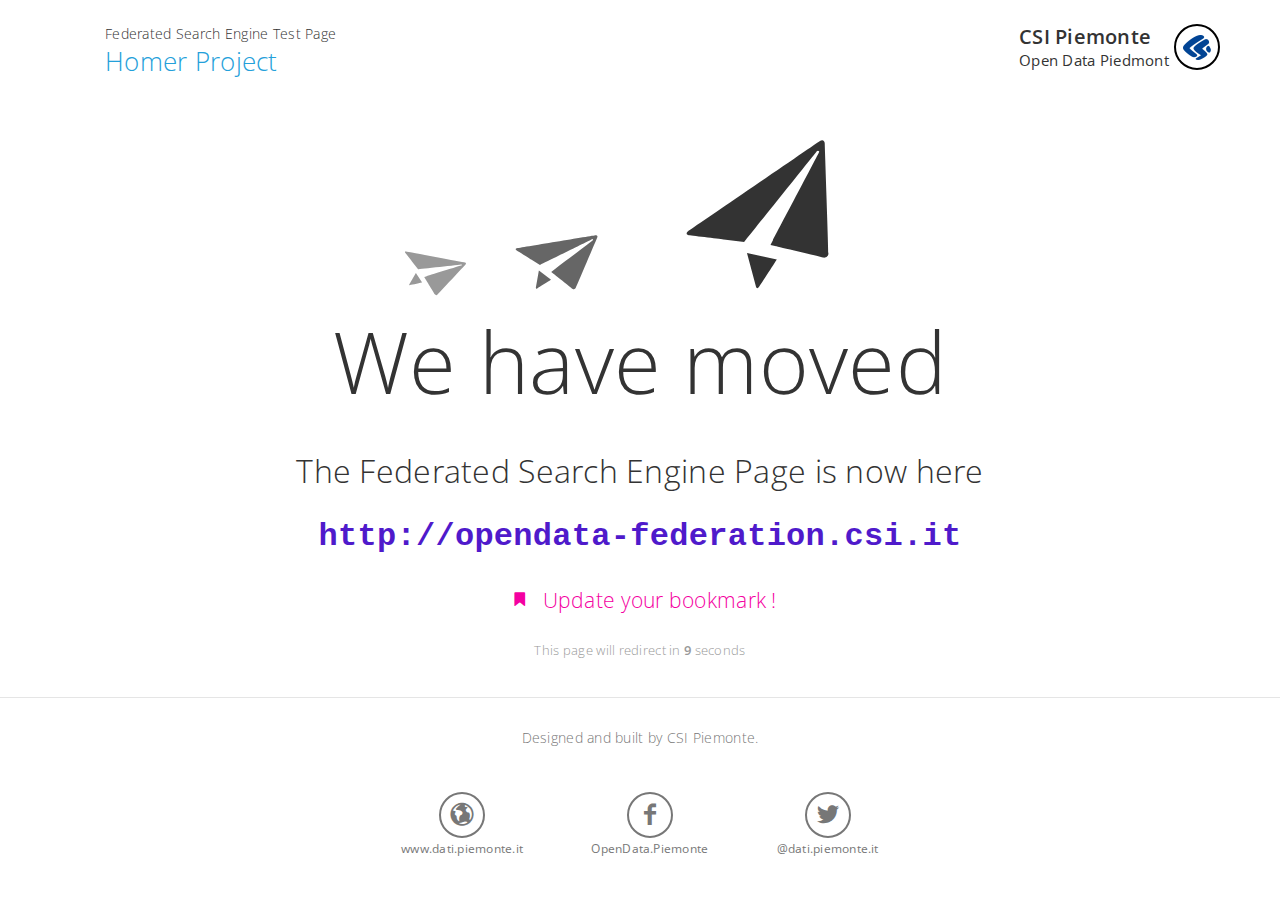
<file: moved.html>
<!DOCTYPE html>
<!--[if lt IE 7]>      <html class="no-js lt-ie9 lt-ie8 lt-ie7"> <![endif]-->
<!--[if IE 7]>         <html class="no-js lt-ie9 lt-ie8"> <![endif]-->
<!--[if IE 8]>         <html class="no-js lt-ie9"> <![endif]-->
<!--[if gt IE 8]><!--> <html class="no-js"> <!--<![endif]-->
<head>
   <meta charset="utf-8" />
   <meta http-equiv="X-UA-Compatible" content="IE=edge,chrome=1" />
   <meta name="viewport" content="width=device-width">

   <title>Homer Federated Search Engine - Test Page</title>

   <meta name="robots" content="noindex, nofollow">

   <!-- remove or comment this line if you want to use the local fonts -->
   <link href='http://fonts.googleapis.com/css?family=Open+Sans:300,400,600,700' rel='stylesheet' type='text/css'>

   <link rel="stylesheet" type="text/css" href="./assets/css/bootmetro.css">
   <link rel="stylesheet" type="text/css" href="./assets/css/bootmetro-responsive.css">
   <link rel="stylesheet" type="text/css" href="./assets/css/bootmetro-icons.css">
   <link rel="stylesheet" type="text/css" href="./assets/css/bootmetro-ui-light.css">
   <link rel="stylesheet" type="text/css" href="./custom.css">


   <!-- Le fav and touch icons -->
   <link rel="shortcut icon" href="./assets/ico/favicon.ico">
   <link rel="apple-touch-icon-precomposed" sizes="144x144" href="./assets/ico/apple-touch-icon-144-precomposed.png">
   <link rel="apple-touch-icon-precomposed" sizes="114x114" href="./assets/ico/apple-touch-icon-114-precomposed.png">
   <link rel="apple-touch-icon-precomposed" sizes="72x72" href="./assets/ico/apple-touch-icon-72-precomposed.png">
   <link rel="apple-touch-icon-precomposed" href="./assets/ico/apple-touch-icon-57-precomposed.png">
   <script src="./assets/js/modernizr-2.6.2.min.js"></script>
   <script type="text/javascript"  src="plugin/prefixfree.js"></script>
  
   <script src="http://ajax.googleapis.com/ajax/libs/jquery/1.9.1/jquery.min.js"></script>
   <link rel="icon" href="favicon.png" type="image/png" />
   <script type="text/javascript">
		var count = 10;
		var redirect = "http://opendata-federation.csi.it/";
		 
		function countDown(){
			var timer = document.getElementById("timer");
			if(count > 0){
				count--;
				timer.innerHTML = ""+count+"";
				setTimeout("countDown()", 1000);
			}else{
				window.location.href = redirect;
			}
		}
	</script>
</head>

<body>
   <!--[if lt IE 7]>
   <p class="chromeframe">You are using an <strong>outdated</strong> browser. Please <a href="http://browsehappy.com/">upgrade your browser</a> or <a href="http://www.google.com/chromeframe/?redirect=true">activate Google Chrome Frame</a> to improve your experience.</p>
   <![endif]-->

   <!-- Header
   ================================================== -->
   
	<header id="nav-bar" class="container">
		<div class="row">
			<div class="span12">
				<div id="header-container">
					<h5>Federated Search Engine Test Page</h5>
					<div class="dropdown">
						<a class="header-dropdown dropdown-toggle accent-color" href="http://homerproject.eu/" target='_blank'>
							 Homer Project
						</a>
					</div>
				</div>
				<div id="top-info" class="pull-right">
					<a id="settings" href="http://www.csipiemonte.it/en/" target='_blank'class="win-command pull-right">
						<span class="win-commandimage win-commandring">
							<img src="assets/img/Logo-CSI.png" width="42" height="42" alt=""/>
						</span>
					</a>
					<div class="pull-left">
					   <h3><a href="http://www.csipiemonte.it/en/" target='_blank' class='csi-link'>CSI Piemonte</a></h3>
					   <h4><a href="http://www.dati.piemonte.it/" target='_blank' class='datipiemonte-link'>Open Data Piedmont</a></h4>
					</div>
				</div>
			</div>
		</div>
    </header>
	<div class="container moved">
		<div class="row">
			<div class="metro span10 offset1">
				<div>
					<i class='icon-paperplane moved-first-icon'></i>
					<i class='icon-paperplane moved-second-icon'></i>
					<i class='icon-paperplane moved-third-icon'></i>
				</div>
				<h1>We have moved</h1>
				<p >The Federated Search Engine Page is now here</p>
				<p><a class='url' href='http://opendata-federation.csi.it/'>http://opendata-federation.csi.it</a></p>
				<p class='small home-color'><i class=' icon-bookmark '></i> Update your bookmark !</p>
				<p class='smaller muted'>This page will redirect in  <strong><span id='timer'><script type="text/javascript">countDown();</script></span></strong> seconds</p>
			</div>
		</div>
   </div>   
   <footer class="bs-footer moved-footer">
      <div class="container">
      <p>Designed and built by <a href="http://www.csipiemonte.it/en/" target='_blank'>CSI Piemonte</a>.</p>
         <p>&nbsp;</p>
         <p>
         	<a href='http://www.dati.piemonte.it' target='_blank'>
	        	<button class="win-command" rel="tootlip" title="Command with icon and label with border ring">
					<span class="win-commandicon win-commandring  icon-earth"></span>
					<span class="win-label">www.dati.piemonte.it</span>
				</button>
         	</a>
         	&nbsp;&nbsp;&nbsp;&nbsp;&nbsp;&nbsp;
         	<a href='https://www.facebook.com/OpenData.Piemonte' target='_blank'>
	        	<button class="win-command" rel="tootlip" title="Command with icon and label with border ring">
					<span class="win-commandicon win-commandring icon-facebook"></span>
					<span class="win-label">OpenData.Piemonte</span>
				</button>
         	</a>
         	&nbsp;&nbsp;&nbsp;&nbsp;&nbsp;&nbsp;
         	<a href='https://twitter.com/OpenDataPiemont' target='_blank'>
	        	<button class="win-command" rel="tootlip" title="Command with icon and label with border ring">
					<span class="win-commandicon win-commandring icon-twitter"></span>
					<span class="win-label">@dati.piemonte.it</span>
				</button>
         	</a>
         </p>
      </div>
    </footer>
   
   

   <!-- Grab Google CDN's jQuery. fall back to local if necessary -->
<script src="http://ajax.googleapis.com/ajax/libs/jquery/1.9.1/jquery.min.js"></script>
<script>window.jQuery || document.write("<script src='assets/js/jquery-1.10.0.min.js'>\x3C/script>")</script>

   <!--[if IE 7]>
   <script type="text/javascript" src="scripts/bootmetro-icons-ie7.js">
   <![endif]-->
  
   <script type="text/javascript" src="./assets/js/min/bootstrap.min.js"></script>
<script>
  (function(i,s,o,g,r,a,m){i['GoogleAnalyticsObject']=r;i[r]=i[r]||function(){
  (i[r].q=i[r].q||[]).push(arguments)},i[r].l=1*new Date();a=s.createElement(o),
  m=s.getElementsByTagName(o)[0];a.async=1;a.src=g;m.parentNode.insertBefore(a,m)
  })(window,document,'script','//www.google-analytics.com/analytics.js','ga');

  ga('create', 'UA-16673705-2', 'piemonte.it');
  ga('send', 'pageview');

</script>
</body>
</html>
</file>
<file: assets/css/bootmetro-icons.css>
@font-face {
  font-family: 'IcoMoon';
  font-style: normal;
  font-weight: normal;
  src: url('../font/IcoMoon.eot');
  src: url('../font/IcoMoon.svg#IcoMoon') format('svg'), url('../font/IcoMoon.eot?#iefix') format('embedded-opentype'), url('../font/IcoMoon.woff') format('woff'), url('../font/IcoMoon.ttf') format('truetype');
}

/* Use the following CSS code if you want to use data attributes for inserting your icons */

[data-icon]:before {
  font-family: 'icomoon';
  -webkit-font-smoothing: antialiased;
  font-weight: normal;
  line-height: 1;
  text-transform: none;
  content: attr(data-icon);
  speak: none;
  font-variant: normal;
}

/* Use the following CSS code if you want to have a class per icon */

/*
Instead of a list of all class selectors,
you can use the generic selector below, but it's slower:
[class*="icon-"] {
*/

.icon-battery-low,
.icon-battery,
.icon-battery-full,
.icon-battery-charging,
.icon-plus,
.icon-cross,
.icon-arrow-right,
.icon-arrow-left,
.icon-pencil,
.icon-search,
.icon-grid,
.icon-list,
.icon-star,
.icon-heart,
.icon-back,
.icon-forward,
.icon-map-marker,
.icon-phone,
.icon-home,
.icon-camera,
.icon-arrow-left-2,
.icon-arrow-right-2,
.icon-arrow-up,
.icon-arrow-down,
.icon-refresh,
.icon-refresh-2,
.icon-escape,
.icon-repeat,
.icon-loop,
.icon-shuffle,
.icon-feed,
.icon-cog,
.icon-wrench,
.icon-bars,
.icon-chart,
.icon-stats,
.icon-eye,
.icon-zoom-out,
.icon-zoom-in,
.icon-export,
.icon-user,
.icon-users,
.icon-microphone,
.icon-mail,
.icon-comment,
.icon-trashcan,
.icon-delete,
.icon-infinity,
.icon-key,
.icon-globe,
.icon-thumbs-up,
.icon-thumbs-down,
.icon-tag,
.icon-views,
.icon-warning,
.icon-beta,
.icon-unlocked,
.icon-locked,
.icon-eject,
.icon-move,
.icon-expand,
.icon-cancel,
.icon-electricity,
.icon-compass,
.icon-location,
.icon-directions,
.icon-pin,
.icon-mute,
.icon-volume,
.icon-globe-2,
.icon-pencil-2,
.icon-minus,
.icon-equals,
.icon-list-2,
.icon-flag,
.icon-info,
.icon-question,
.icon-chat,
.icon-clock,
.icon-calendar,
.icon-sun,
.icon-contrast,
.icon-mobile,
.icon-download,
.icon-puzzle,
.icon-music,
.icon-scissors,
.icon-bookmark,
.icon-anchor,
.icon-checkmark,
.icon-phone-2,
.icon-mobile-2,
.icon-mouse,
.icon-directions-2,
.icon-mail-2,
.icon-paperplane,
.icon-pencil-3,
.icon-feather,
.icon-paperclip,
.icon-drawer,
.icon-reply,
.icon-reply-all,
.icon-forward-2,
.icon-user-2,
.icon-users-2,
.icon-user-add,
.icon-vcard,
.icon-export-2,
.icon-location-2,
.icon-map,
.icon-compass-2,
.icon-location-3,
.icon-target,
.icon-share,
.icon-sharable,
.icon-heart-2,
.icon-heart-3,
.icon-star-2,
.icon-star-3,
.icon-thumbs-up-2,
.icon-thumbs-down-2,
.icon-chat-2,
.icon-comment-2,
.icon-quote,
.icon-house,
.icon-popup,
.icon-search-2,
.icon-flashlight,
.icon-printer,
.icon-bell,
.icon-link,
.icon-flag-2,
.icon-cog-2,
.icon-tools,
.icon-trophy,
.icon-tag-2,
.icon-camera-2,
.icon-megaphone,
.icon-moon,
.icon-palette,
.icon-leaf,
.icon-music-2,
.icon-music-3,
.icon-new,
.icon-graduation,
.icon-book,
.icon-newspaper,
.icon-bag,
.icon-airplane,
.icon-lifebuoy,
.icon-eye-2,
.icon-clock-2,
.icon-microphone-2,
.icon-calendar-2,
.icon-bolt,
.icon-thunder,
.icon-droplet,
.icon-cd,
.icon-briefcase,
.icon-air,
.icon-hourglass,
.icon-gauge,
.icon-language,
.icon-network,
.icon-key-2,
.icon-battery-2,
.icon-bucket,
.icon-magnet,
.icon-drive,
.icon-cup,
.icon-rocket,
.icon-brush,
.icon-suitcase,
.icon-cone,
.icon-earth,
.icon-keyboard,
.icon-browser,
.icon-publish,
.icon-progress-3,
.icon-progress-2,
.icon-brogress-1,
.icon-progress-0,
.icon-sun-2,
.icon-sun-3,
.icon-adjust,
.icon-code,
.icon-screen,
.icon-infinity-2,
.icon-light-bulb,
.icon-credit-card,
.icon-database,
.icon-voicemail,
.icon-clipboard,
.icon-cart,
.icon-box,
.icon-ticket,
.icon-rss,
.icon-signal,
.icon-thermometer,
.icon-droplets,
.icon-untitled,
.icon-statistics,
.icon-pie,
.icon-bars-2,
.icon-graph,
.icon-lock,
.icon-lock-open,
.icon-logout,
.icon-login,
.icon-checkmark-2,
.icon-cross-2,
.icon-minus-2,
.icon-plus-2,
.icon-cross-3,
.icon-minus-3,
.icon-plus-3,
.icon-cross-4,
.icon-minus-4,
.icon-plus-4,
.icon-erase,
.icon-blocked,
.icon-info-2,
.icon-info-3,
.icon-question-2,
.icon-help,
.icon-warning-2,
.icon-cycle,
.icon-cw,
.icon-ccw,
.icon-shuffle-2,
.icon-arrow,
.icon-arrow-2,
.icon-retweet,
.icon-loop-2,
.icon-history,
.icon-back-2,
.icon-switch,
.icon-list-3,
.icon-add-to-list,
.icon-layout,
.icon-list-4,
.icon-text,
.icon-text-2,
.icon-document,
.icon-docs,
.icon-landscape,
.icon-pictures,
.icon-video,
.icon-music-4,
.icon-folder,
.icon-archive,
.icon-trash,
.icon-upload,
.icon-download-2,
.icon-disk,
.icon-install,
.icon-cloud,
.icon-upload-2,
.icon-bookmark-2,
.icon-bookmarks,
.icon-book-2,
.icon-play,
.icon-pause,
.icon-record,
.icon-stop,
.icon-next,
.icon-previous,
.icon-first,
.icon-last,
.icon-resize-enlarge,
.icon-resize-shrink,
.icon-volume-2,
.icon-sound,
.icon-mute-2,
.icon-flow-cascade,
.icon-flow-branch,
.icon-flow-tree,
.icon-flow-line,
.icon-flow-parallel,
.icon-arrow-left-3,
.icon-arrow-down-2,
.icon-arrow-up--upload,
.icon-arrow-right-3,
.icon-arrow-left-4,
.icon-arrow-down-3,
.icon-arrow-up-2,
.icon-arrow-right-4,
.icon-arrow-left-5,
.icon-arrow-down-4,
.icon-arrow-up-3,
.icon-arrow-right-5,
.icon-arrow-left-6,
.icon-arrow-down-5,
.icon-arrow-up-4,
.icon-arrow-right-6,
.icon-arrow-left-7,
.icon-arrow-down-6,
.icon-arrow-up-5,
.icon-arrow-right-7,
.icon-arrow-left-8,
.icon-arrow-down-7,
.icon-arrow-up-6,
.icon-arrow-right-8,
.icon-arrow-left-9,
.icon-arrow-down-8,
.icon-arrow-up-7,
.icon-untitled-2,
.icon-arrow-left-10,
.icon-arrow-down-9,
.icon-arrow-up-8,
.icon-arrow-right-9,
.icon-menu,
.icon-ellipsis,
.icon-dots,
.icon-dot,
.icon-cc,
.icon-cc-by,
.icon-cc-nc,
.icon-cc-nc-eu,
.icon-cc-nc-jp,
.icon-cc-sa,
.icon-cc-nd,
.icon-cc-pd,
.icon-cc-zero,
.icon-cc-share,
.icon-cc-share-2,
.icon-daniel-bruce,
.icon-daniel-bruce-2,
.icon-github,
.icon-github-2,
.icon-flickr,
.icon-flickr-2,
.icon-vimeo,
.icon-vimeo-2,
.icon-twitter,
.icon-twitter-2,
.icon-facebook,
.icon-facebook-2,
.icon-facebook-3,
.icon-googleplus,
.icon-googleplus-2,
.icon-pinterest,
.icon-pinterest-2,
.icon-tumblr,
.icon-tumblr-2,
.icon-linkedin,
.icon-linkedin-2,
.icon-dribbble,
.icon-dribbble-2,
.icon-stumbleupon,
.icon-stumbleupon-2,
.icon-lastfm,
.icon-lastfm-2,
.icon-rdio,
.icon-rdio-2,
.icon-spotify,
.icon-spotify-2,
.icon-qq,
.icon-instagram,
.icon-dropbox,
.icon-evernote,
.icon-flattr,
.icon-skype,
.icon-skype-2,
.icon-renren,
.icon-sina-weibo,
.icon-paypal,
.icon-picasa,
.icon-soundcloud,
.icon-mixi,
.icon-behance,
.icon-circles,
.icon-vk,
.icon-smashing,
.icon-home-2,
.icon-home-3,
.icon-home-4,
.icon-office,
.icon-newspaper-2,
.icon-pencil-4,
.icon-pencil-5,
.icon-quill,
.icon-pen,
.icon-blog,
.icon-droplet-2,
.icon-paint-format,
.icon-image,
.icon-image-2,
.icon-images,
.icon-camera-3,
.icon-music-5,
.icon-headphones,
.icon-play-2,
.icon-film,
.icon-camera-4,
.icon-dice,
.icon-pacman,
.icon-spades,
.icon-clubs,
.icon-diamonds,
.icon-pawn,
.icon-bullhorn,
.icon-connection,
.icon-podcast,
.icon-feed-2,
.icon-book-3,
.icon-books,
.icon-library,
.icon-file,
.icon-profile,
.icon-file-2,
.icon-file-3,
.icon-file-4,
.icon-copy,
.icon-copy-2,
.icon-copy-3,
.icon-paste,
.icon-paste-2,
.icon-paste-3,
.icon-stack,
.icon-folder-2,
.icon-folder-open,
.icon-tag-3,
.icon-tags,
.icon-barcode,
.icon-qrcode,
.icon-ticket-2,
.icon-cart-2,
.icon-cart-3,
.icon-cart-4,
.icon-coin,
.icon-credit,
.icon-calculate,
.icon-support,
.icon-phone-3,
.icon-phone-hang-up,
.icon-address-book,
.icon-notebook,
.icon-envelop,
.icon-pushpin,
.icon-location-4,
.icon-location-5,
.icon-compass-3,
.icon-map-2,
.icon-map-3,
.icon-history-2,
.icon-clock-3,
.icon-clock-4,
.icon-alarm,
.icon-alarm-2,
.icon-bell-2,
.icon-stopwatch,
.icon-calendar-3,
.icon-calendar-4,
.icon-print,
.icon-keyboard-2,
.icon-screen-2,
.icon-laptop,
.icon-mobile-3,
.icon-mobile-4,
.icon-tablet,
.icon-tv,
.icon-cabinet,
.icon-drawer-2,
.icon-drawer-3,
.icon-drawer-4,
.icon-box-add,
.icon-box-remove,
.icon-download-3,
.icon-upload-3,
.icon-disk-2,
.icon-storage,
.icon-undo,
.icon-redo,
.icon-flip,
.icon-flip-2,
.icon-undo-2,
.icon-redo-2,
.icon-forward-3,
.icon-reply-2,
.icon-bubble,
.icon-bubbles,
.icon-bubbles-2,
.icon-bubble-2,
.icon-bubbles-3,
.icon-bubbles-4,
.icon-user-3,
.icon-users-3,
.icon-user-4,
.icon-users-4,
.icon-user-5,
.icon-user-6,
.icon-quotes-left,
.icon-busy,
.icon-spinner,
.icon-spinner-2,
.icon-spinner-3,
.icon-spinner-4,
.icon-spinner-5,
.icon-spinner-6,
.icon-binoculars,
.icon-search-3,
.icon-zoom-in-2,
.icon-zoom-out-2,
.icon-expand-2,
.icon-contract,
.icon-expand-3,
.icon-contract-2,
.icon-key-3,
.icon-key-4,
.icon-lock-2,
.icon-lock-3,
.icon-unlocked-2,
.icon-wrench-2,
.icon-settings,
.icon-equalizer,
.icon-cog-3,
.icon-cogs,
.icon-cog-4,
.icon-hammer,
.icon-wand,
.icon-aid,
.icon-bug,
.icon-pie-2,
.icon-stats-2,
.icon-bars-3,
.icon-bars-4,
.icon-gift,
.icon-trophy-2,
.icon-glass,
.icon-mug,
.icon-food,
.icon-leaf-2,
.icon-rocket-2,
.icon-meter,
.icon-meter2,
.icon-dashboard,
.icon-hammer-2,
.icon-fire,
.icon-lab,
.icon-magnet-2,
.icon-remove,
.icon-remove-2,
.icon-briefcase-2,
.icon-airplane-2,
.icon-truck,
.icon-road,
.icon-accessibility,
.icon-target-2,
.icon-shield,
.icon-lightning,
.icon-switch-2,
.icon-power-cord,
.icon-signup,
.icon-list-5,
.icon-list-6,
.icon-numbered-list,
.icon-menu-2,
.icon-menu-3,
.icon-tree,
.icon-cloud-2,
.icon-cloud-download,
.icon-cloud-upload,
.icon-download-4,
.icon-upload-4,
.icon-download-5,
.icon-upload-5,
.icon-globe-3,
.icon-earth-2,
.icon-link-2,
.icon-flag-3,
.icon-attachment,
.icon-eye-3,
.icon-eye-blocked,
.icon-eye-4,
.icon-bookmark-3,
.icon-bookmarks-2,
.icon-brightness-medium,
.icon-brightness-contrast,
.icon-contrast-2,
.icon-star-4,
.icon-star-5,
.icon-star-6,
.icon-heart-4,
.icon-heart-5,
.icon-heart-broken,
.icon-thumbs-up-3,
.icon-thumbs-up-4,
.icon-happy,
.icon-happy-2,
.icon-smiley,
.icon-smiley-2,
.icon-tongue,
.icon-tongue-2,
.icon-sad,
.icon-sad-2,
.icon-wink,
.icon-wink-2,
.icon-grin,
.icon-grin-2,
.icon-cool,
.icon-cool-2,
.icon-angry,
.icon-angry-2,
.icon-evil,
.icon-evil-2,
.icon-shocked,
.icon-shocked-2,
.icon-confused,
.icon-confused-2,
.icon-neutral,
.icon-neutral-2,
.icon-wondering,
.icon-wondering-2,
.icon-point-up,
.icon-point-right,
.icon-point-down,
.icon-point-left,
.icon-warning-3,
.icon-notification,
.icon-question-3,
.icon-info-4,
.icon-info-5,
.icon-blocked-2,
.icon-cancel-circle,
.icon-checkmark-circle,
.icon-spam,
.icon-close,
.icon-checkmark-3,
.icon-checkmark-4,
.icon-spell-check,
.icon-minus-5,
.icon-plus-5,
.icon-enter,
.icon-exit,
.icon-play-3,
.icon-pause-2,
.icon-stop-2,
.icon-backward,
.icon-forward-4,
.icon-play-4,
.icon-pause-3,
.icon-stop-3,
.icon-backward-2,
.icon-forward-5,
.icon-first-2,
.icon-last-2,
.icon-previous-2,
.icon-next-2,
.icon-eject-2,
.icon-volume-high,
.icon-volume-medium,
.icon-volume-low,
.icon-volume-mute,
.icon-volume-mute-2,
.icon-volume-increase,
.icon-volume-decrease,
.icon-loop-3,
.icon-loop-4,
.icon-loop-5,
.icon-shuffle-3,
.icon-arrow-up-left,
.icon-arrow-up-9,
.icon-arrow-up-right,
.icon-arrow-right-10,
.icon-arrow-down-right,
.icon-arrow-down-10,
.icon-arrow-down-left,
.icon-arrow-left-11,
.icon-arrow-up-left-2,
.icon-arrow-up-10,
.icon-arrow-up-right-2,
.icon-arrow-right-11,
.icon-arrow-down-right-2,
.icon-arrow-down-11,
.icon-arrow-down-left-2,
.icon-arrow-left-12,
.icon-arrow-up-left-3,
.icon-arrow-up-11,
.icon-arrow-up-right-3,
.icon-arrow-right-12,
.icon-arrow-down-right-3,
.icon-arrow-down-12,
.icon-arrow-down-left-3,
.icon-arrow-left-13,
.icon-tab,
.icon-checkbox-checked,
.icon-checkbox-unchecked,
.icon-checkbox-partial,
.icon-radio-checked,
.icon-radio-unchecked,
.icon-crop,
.icon-scissors-2,
.icon-filter,
.icon-filter-2,
.icon-font,
.icon-text-height,
.icon-text-width,
.icon-bold,
.icon-underline,
.icon-italic,
.icon-strikethrough,
.icon-omega,
.icon-sigma,
.icon-table,
.icon-table-2,
.icon-insert-template,
.icon-pilcrow,
.icon-left-to-right,
.icon-right-to-left,
.icon-paragraph-left,
.icon-paragraph-center,
.icon-paragraph-right,
.icon-paragraph-justify,
.icon-paragraph-left-2,
.icon-paragraph-center-2,
.icon-paragraph-right-2,
.icon-paragraph-justify-2,
.icon-indent-increase,
.icon-indent-decrease,
.icon-new-tab,
.icon-embed,
.icon-code-2,
.icon-console,
.icon-share-2,
.icon-mail-3,
.icon-mail-4,
.icon-mail-5,
.icon-mail-6,
.icon-google,
.icon-google-plus,
.icon-google-plus-2,
.icon-google-plus-3,
.icon-google-plus-4,
.icon-google-drive,
.icon-facebook-4,
.icon-facebook-5,
.icon-facebook-6,
.icon-instagram-2,
.icon-twitter-3,
.icon-twitter-4,
.icon-twitter-5,
.icon-feed-3,
.icon-feed-4,
.icon-feed-5,
.icon-youtube,
.icon-youtube-2,
.icon-vimeo-3,
.icon-vimeo2,
.icon-vimeo-4,
.icon-lanyrd,
.icon-flickr-3,
.icon-flickr-4,
.icon-flickr-5,
.icon-flickr-6,
.icon-picassa,
.icon-picassa-2,
.icon-dribbble-3,
.icon-dribbble-4,
.icon-dribbble-5,
.icon-forrst,
.icon-forrst-2,
.icon-deviantart,
.icon-deviantart-2,
.icon-steam,
.icon-steam-2,
.icon-github-3,
.icon-github-4,
.icon-github-5,
.icon-github-6,
.icon-github-7,
.icon-wordpress,
.icon-wordpress-2,
.icon-joomla,
.icon-blogger,
.icon-blogger-2,
.icon-tumblr-3,
.icon-tumblr-4,
.icon-yahoo,
.icon-tux,
.icon-apple,
.icon-finder,
.icon-android,
.icon-windows,
.icon-windows8,
.icon-soundcloud-2,
.icon-soundcloud-3,
.icon-skype-3,
.icon-reddit,
.icon-linkedin-3,
.icon-lastfm-3,
.icon-lastfm-4,
.icon-delicious,
.icon-stumbleupon-3,
.icon-stumbleupon-4,
.icon-stackoverflow,
.icon-pinterest-3,
.icon-pinterest-4,
.icon-xing,
.icon-xing-2,
.icon-flattr-2,
.icon-foursquare,
.icon-foursquare-2,
.icon-paypal-2,
.icon-paypal-3,
.icon-paypal-4,
.icon-yelp,
.icon-libreoffice,
.icon-file-pdf,
.icon-file-openoffice,
.icon-file-word,
.icon-file-excel,
.icon-file-zip,
.icon-file-powerpoint,
.icon-file-xml,
.icon-file-css,
.icon-html5,
.icon-html5-2,
.icon-css3,
.icon-chrome,
.icon-firefox,
.icon-IE,
.icon-opera,
.icon-safari,
.icon-IcoMoon,
.icon-warning-4,
.icon-cloud-3,
.icon-locked-2,
.icon-inbox,
.icon-comment-3,
.icon-mic,
.icon-envelope,
.icon-briefcase-3,
.icon-cart-5,
.icon-contrast-3,
.icon-clock-5,
.icon-user-7,
.icon-cog-5,
.icon-music-6,
.icon-twitter-6,
.icon-pencil-6,
.icon-frame,
.icon-switch-3,
.icon-star-7,
.icon-key-5,
.icon-chart-2,
.icon-apple-2,
.icon-file-5,
.icon-plus-6,
.icon-minus-6,
.icon-picture,
.icon-folder-3,
.icon-camera-5,
.icon-search-4,
.icon-dribbble-6,
.icon-forrst-3,
.icon-feed-6,
.icon-blocked-3,
.icon-target-3,
.icon-play-5,
.icon-pause-4,
.icon-bug-2,
.icon-console-2,
.icon-film-2,
.icon-type,
.icon-home-5,
.icon-earth-3,
.icon-location-6,
.icon-info-6,
.icon-eye-5,
.icon-heart-6,
.icon-bookmark-4,
.icon-wrench-3,
.icon-calendar-5,
.icon-window,
.icon-monitor,
.icon-mobile-5,
.icon-droplet-3,
.icon-mouse-2,
.icon-refresh-3,
.icon-location-7,
.icon-tag-4,
.icon-phone-4,
.icon-star-8,
.icon-pointer,
.icon-thumbs-up-5,
.icon-thumbs-down-3,
.icon-headphones-2,
.icon-move-2,
.icon-checkmark-5,
.icon-cancel-2,
.icon-skype-4,
.icon-gift-2,
.icon-cone-2,
.icon-alarm-3,
.icon-coffee,
.icon-basket,
.icon-flag-4,
.icon-ipod,
.icon-trashcan-2,
.icon-bolt-2,
.icon-ampersand,
.icon-compass-4,
.icon-list-7,
.icon-grid-2,
.icon-volume-3,
.icon-volume-4,
.icon-stats-3,
.icon-target-4,
.icon-forward-6,
.icon-paperclip-2,
.icon-keyboard-3,
.icon-crop-2,
.icon-floppy,
.icon-filter-3,
.icon-trophy-3,
.icon-diary,
.icon-address-book-2,
.icon-stop-4,
.icon-smiley-3,
.icon-shit,
.icon-bookmark-5,
.icon-camera-6,
.icon-lamp,
.icon-disk-3,
.icon-button,
.icon-database-2,
.icon-credit-card-2,
.icon-atom,
.icon-winsows,
.icon-target-5,
.icon-battery-3,
.icon-code-3,
.icon-sunrise,
.icon-sun-4,
.icon-moon-2,
.icon-sun-5,
.icon-windy,
.icon-wind,
.icon-snowflake,
.icon-cloudy,
.icon-cloud-4,
.icon-weather,
.icon-weather-2,
.icon-weather-3,
.icon-lines,
.icon-cloud-5,
.icon-lightning-2,
.icon-lightning-3,
.icon-rainy,
.icon-rainy-2,
.icon-windy-2,
.icon-windy-3,
.icon-snowy,
.icon-snowy-2,
.icon-snowy-3,
.icon-weather-4,
.icon-cloudy-2,
.icon-cloud-6,
.icon-lightning-4,
.icon-sun-6,
.icon-moon-3,
.icon-cloudy-3,
.icon-cloud-7,
.icon-cloud-8,
.icon-lightning-5,
.icon-rainy-3,
.icon-rainy-4,
.icon-windy-4,
.icon-windy-5,
.icon-snowy-4,
.icon-snowy-5,
.icon-weather-5,
.icon-cloudy-4,
.icon-lightning-6,
.icon-thermometer-2,
.icon-compass-5,
.icon-none,
.icon-Celsius,
.icon-Fahrenheit,
.icon-chat-3,
.icon-chat-alt-stroke,
.icon-chat-alt-fill,
.icon-comment-alt1-stroke,
.icon-comment-alt1-fill,
.icon-comment-stroke,
.icon-comment-fill,
.icon-comment-alt2-stroke,
.icon-comment-alt2-fill,
.icon-checkmark-6,
.icon-check-alt,
.icon-x,
.icon-x-altx-alt,
.icon-denied,
.icon-cursor,
.icon-rss-2,
.icon-rss-alt,
.icon-wrench-4,
.icon-dial,
.icon-cog-6,
.icon-calendar-6,
.icon-calendar-alt-stroke,
.icon-calendar-alt-fill,
.icon-share-3,
.icon-mail-7,
.icon-heart-stroke,
.icon-heart-fill,
.icon-movie,
.icon-document-alt-stroke,
.icon-document-alt-fill,
.icon-document-stroke,
.icon-document-fill,
.icon-plus-7,
.icon-plus-alt,
.icon-minus-7,
.icon-minus-alt,
.icon-pin-2,
.icon-link-3,
.icon-bolt-3,
.icon-move-3,
.icon-move-alt1,
.icon-move-alt2,
.icon-equalizer-2,
.icon-award-fill,
.icon-award-stroke,
.icon-magnifying-glass,
.icon-trash-stroke,
.icon-trash-fill,
.icon-beaker-alt,
.icon-beaker,
.icon-key-stroke,
.icon-key-fill,
.icon-new-window,
.icon-lightbulb,
.icon-spin-alt,
.icon-spin,
.icon-curved-arrow,
.icon-undo-3,
.icon-reload,
.icon-reload-alt,
.icon-loop-6,
.icon-loop-alt1,
.icon-loop-alt2,
.icon-loop-alt3,
.icon-loop-alt4,
.icon-transfer,
.icon-move-vertical,
.icon-move-vertical-alt1,
.icon-move-vertical-alt2,
.icon-move-horizontal,
.icon-move-horizontal-alt1,
.icon-move-horizontal-alt2,
.icon-arrow-left-14,
.icon-arrow-left-alt1,
.icon-arrow-left-alt2,
.icon-arrow-right-13,
.icon-arrow-right-alt1,
.icon-arrow-right-alt2,
.icon-arrow-up-12,
.icon-arrow-up-alt1,
.icon-arrow-up-alt2,
.icon-arrow-down-13,
.icon-arrow-down-alt1,
.icon-arrow-down-alt2,
.icon-cd-2,
.icon-steering-wheel,
.icon-microphone-3,
.icon-headphones-3,
.icon-volume-5,
.icon-volume-mute-3,
.icon-play-6,
.icon-pause-5,
.icon-stop-5,
.icon-eject-3,
.icon-first-3,
.icon-last-3,
.icon-play-alt,
.icon-fullscreen-exit,
.icon-fullscreen-exit-alt,
.icon-fullscreen,
.icon-fullscreen-alt,
.icon-iphone,
.icon-battery-empty,
.icon-battery-half,
.icon-battery-full-2,
.icon-battery-charging-2,
.icon-compass-6,
.icon-box-2,
.icon-folder-stroke,
.icon-folder-fill,
.icon-at,
.icon-ampersand-2,
.icon-info-7,
.icon-question-mark,
.icon-pilcrow-2,
.icon-hash,
.icon-left-quote,
.icon-right-quote,
.icon-left-quote-alt,
.icon-right-quote-alt,
.icon-article,
.icon-read-more,
.icon-list-8,
.icon-list-nested,
.icon-book-4,
.icon-book-alt,
.icon-book-alt2,
.icon-pen-2,
.icon-pen-alt-stroke,
.icon-pen-alt-fill,
.icon-pen-alt2,
.icon-brush-2,
.icon-brush-alt,
.icon-eyedropper,
.icon-layers-alt,
.icon-layers,
.icon-image-3,
.icon-camera-7,
.icon-aperture,
.icon-aperture-alt,
.icon-chart-3,
.icon-chart-alt,
.icon-bars-5,
.icon-bars-alt,
.icon-eye-6,
.icon-user-8,
.icon-home-6,
.icon-clock-6,
.icon-lock-stroke,
.icon-lock-fill,
.icon-unlock-stroke,
.icon-unlock-fill,
.icon-tag-stroke,
.icon-tag-fill,
.icon-sun-stroke,
.icon-sun-fill,
.icon-moon-stroke,
.icon-moon-fill,
.icon-cloud-9,
.icon-rain,
.icon-umbrella,
.icon-star-9,
.icon-map-pin-stroke,
.icon-map-pin-fill,
.icon-map-pin-alt,
.icon-target-6,
.icon-download-6,
.icon-upload-6,
.icon-cloud-download-2,
.icon-cloud-upload-2,
.icon-fork,
.icon-paperclip-3 {
  font-family: 'icomoon';
  -webkit-font-smoothing: antialiased;
  font-style: normal;
  font-weight: normal;
  line-height: 1;
  text-transform: none;
  speak: none;
  font-variant: normal;
}

.icon-battery-low:before {
  content: "\e000";
}

.icon-battery:before {
  content: "\e001";
}

.icon-battery-full:before {
  content: "\e002";
}

.icon-battery-charging:before {
  content: "\e003";
}

.icon-plus:before {
  content: "\e004";
}

.icon-cross:before {
  content: "\e005";
}

.icon-arrow-right:before {
  content: "\e006";
}

.icon-arrow-left:before {
  content: "\e007";
}

.icon-pencil:before {
  content: "\e008";
}

.icon-search:before {
  content: "\e009";
}

.icon-grid:before {
  content: "\e00a";
}

.icon-list:before {
  content: "\e00b";
}

.icon-star:before {
  content: "\e00c";
}

.icon-heart:before {
  content: "\e00d";
}

.icon-back:before {
  content: "\e00e";
}

.icon-forward:before {
  content: "\e00f";
}

.icon-map-marker:before {
  content: "\e010";
}

.icon-phone:before {
  content: "\e011";
}

.icon-home:before {
  content: "\e012";
}

.icon-camera:before {
  content: "\e013";
}

.icon-arrow-left-2:before {
  content: "\e014";
}

.icon-arrow-right-2:before {
  content: "\e015";
}

.icon-arrow-up:before {
  content: "\e016";
}

.icon-arrow-down:before {
  content: "\e017";
}

.icon-refresh:before {
  content: "\e018";
}

.icon-refresh-2:before {
  content: "\e019";
}

.icon-escape:before {
  content: "\e01a";
}

.icon-repeat:before {
  content: "\e01b";
}

.icon-loop:before {
  content: "\e01c";
}

.icon-shuffle:before {
  content: "\e01d";
}

.icon-feed:before {
  content: "\e01e";
}

.icon-cog:before {
  content: "\e01f";
}

.icon-wrench:before {
  content: "\e020";
}

.icon-bars:before {
  content: "\e021";
}

.icon-chart:before {
  content: "\e022";
}

.icon-stats:before {
  content: "\e023";
}

.icon-eye:before {
  content: "\e024";
}

.icon-zoom-out:before {
  content: "\e025";
}

.icon-zoom-in:before {
  content: "\e026";
}

.icon-export:before {
  content: "\e027";
}

.icon-user:before {
  content: "\e028";
}

.icon-users:before {
  content: "\e029";
}

.icon-microphone:before {
  content: "\e02a";
}

.icon-mail:before {
  content: "\e02b";
}

.icon-comment:before {
  content: "\e02c";
}

.icon-trashcan:before {
  content: "\e02d";
}

.icon-delete:before {
  content: "\e02e";
}

.icon-infinity:before {
  content: "\e02f";
}

.icon-key:before {
  content: "\e030";
}

.icon-globe:before {
  content: "\e031";
}

.icon-thumbs-up:before {
  content: "\e032";
}

.icon-thumbs-down:before {
  content: "\e033";
}

.icon-tag:before {
  content: "\e034";
}

.icon-views:before {
  content: "\e035";
}

.icon-warning:before {
  content: "\e036";
}

.icon-beta:before {
  content: "\e037";
}

.icon-unlocked:before {
  content: "\e038";
}

.icon-locked:before {
  content: "\e039";
}

.icon-eject:before {
  content: "\e03a";
}

.icon-move:before {
  content: "\e03b";
}

.icon-expand:before {
  content: "\e03c";
}

.icon-cancel:before {
  content: "\e03d";
}

.icon-electricity:before {
  content: "\e03e";
}

.icon-compass:before {
  content: "\e03f";
}

.icon-location:before {
  content: "\e040";
}

.icon-directions:before {
  content: "\e041";
}

.icon-pin:before {
  content: "\e042";
}

.icon-mute:before {
  content: "\e043";
}

.icon-volume:before {
  content: "\e044";
}

.icon-globe-2:before {
  content: "\e045";
}

.icon-pencil-2:before {
  content: "\e046";
}

.icon-minus:before {
  content: "\e047";
}

.icon-equals:before {
  content: "\e048";
}

.icon-list-2:before {
  content: "\e049";
}

.icon-flag:before {
  content: "\e04a";
}

.icon-info:before {
  content: "\e04b";
}

.icon-question:before {
  content: "\e04c";
}

.icon-chat:before {
  content: "\e04d";
}

.icon-clock:before {
  content: "\e04e";
}

.icon-calendar:before {
  content: "\e04f";
}

.icon-sun:before {
  content: "\e050";
}

.icon-contrast:before {
  content: "\e051";
}

.icon-mobile:before {
  content: "\e052";
}

.icon-download:before {
  content: "\e053";
}

.icon-puzzle:before {
  content: "\e054";
}

.icon-music:before {
  content: "\e055";
}

.icon-scissors:before {
  content: "\e056";
}

.icon-bookmark:before {
  content: "\e057";
}

.icon-anchor:before {
  content: "\e058";
}

.icon-checkmark:before {
  content: "\e059";
}

.icon-phone-2:before {
  content: "\e05a";
}

.icon-mobile-2:before {
  content: "\e05b";
}

.icon-mouse:before {
  content: "\e05c";
}

.icon-directions-2:before {
  content: "\e05d";
}

.icon-mail-2:before {
  content: "\e05e";
}

.icon-paperplane:before {
  content: "\e05f";
}

.icon-pencil-3:before {
  content: "\e060";
}

.icon-feather:before {
  content: "\e061";
}

.icon-paperclip:before {
  content: "\e062";
}

.icon-drawer:before {
  content: "\e063";
}

.icon-reply:before {
  content: "\e064";
}

.icon-reply-all:before {
  content: "\e065";
}

.icon-forward-2:before {
  content: "\e066";
}

.icon-user-2:before {
  content: "\e067";
}

.icon-users-2:before {
  content: "\e068";
}

.icon-user-add:before {
  content: "\e069";
}

.icon-vcard:before {
  content: "\e06a";
}

.icon-export-2:before {
  content: "\e06b";
}

.icon-location-2:before {
  content: "\e06c";
}

.icon-map:before {
  content: "\e06d";
}

.icon-compass-2:before {
  content: "\e06e";
}

.icon-location-3:before {
  content: "\e06f";
}

.icon-target:before {
  content: "\e070";
}

.icon-share:before {
  content: "\e071";
}

.icon-sharable:before {
  content: "\e072";
}

.icon-heart-2:before {
  content: "\e073";
}

.icon-heart-3:before {
  content: "\e074";
}

.icon-star-2:before {
  content: "\e075";
}

.icon-star-3:before {
  content: "\e076";
}

.icon-thumbs-up-2:before {
  content: "\e077";
}

.icon-thumbs-down-2:before {
  content: "\e078";
}

.icon-chat-2:before {
  content: "\e079";
}

.icon-comment-2:before {
  content: "\e07a";
}

.icon-quote:before {
  content: "\e07b";
}

.icon-house:before {
  content: "\e07c";
}

.icon-popup:before {
  content: "\e07d";
}

.icon-search-2:before {
  content: "\e07e";
}

.icon-flashlight:before {
  content: "\e07f";
}

.icon-printer:before {
  content: "\e080";
}

.icon-bell:before {
  content: "\e081";
}

.icon-link:before {
  content: "\e082";
}

.icon-flag-2:before {
  content: "\e083";
}

.icon-cog-2:before {
  content: "\e084";
}

.icon-tools:before {
  content: "\e085";
}

.icon-trophy:before {
  content: "\e086";
}

.icon-tag-2:before {
  content: "\e087";
}

.icon-camera-2:before {
  content: "\e088";
}

.icon-megaphone:before {
  content: "\e089";
}

.icon-moon:before {
  content: "\e08a";
}

.icon-palette:before {
  content: "\e08b";
}

.icon-leaf:before {
  content: "\e08c";
}

.icon-music-2:before {
  content: "\e08d";
}

.icon-music-3:before {
  content: "\e08e";
}

.icon-new:before {
  content: "\e08f";
}

.icon-graduation:before {
  content: "\e090";
}

.icon-book:before {
  content: "\e091";
}

.icon-newspaper:before {
  content: "\e092";
}

.icon-bag:before {
  content: "\e093";
}

.icon-airplane:before {
  content: "\e094";
}

.icon-lifebuoy:before {
  content: "\e095";
}

.icon-eye-2:before {
  content: "\e096";
}

.icon-clock-2:before {
  content: "\e097";
}

.icon-microphone-2:before {
  content: "\e098";
}

.icon-calendar-2:before {
  content: "\e099";
}

.icon-bolt:before {
  content: "\e09a";
}

.icon-thunder:before {
  content: "\e09b";
}

.icon-droplet:before {
  content: "\e09c";
}

.icon-cd:before {
  content: "\e09d";
}

.icon-briefcase:before {
  content: "\e09e";
}

.icon-air:before {
  content: "\e09f";
}

.icon-hourglass:before {
  content: "\e0a0";
}

.icon-gauge:before {
  content: "\e0a1";
}

.icon-language:before {
  content: "\e0a2";
}

.icon-network:before {
  content: "\e0a3";
}

.icon-key-2:before {
  content: "\e0a4";
}

.icon-battery-2:before {
  content: "\e0a5";
}

.icon-bucket:before {
  content: "\e0a6";
}

.icon-magnet:before {
  content: "\e0a7";
}

.icon-drive:before {
  content: "\e0a8";
}

.icon-cup:before {
  content: "\e0a9";
}

.icon-rocket:before {
  content: "\e0aa";
}

.icon-brush:before {
  content: "\e0ab";
}

.icon-suitcase:before {
  content: "\e0ac";
}

.icon-cone:before {
  content: "\e0ad";
}

.icon-earth:before {
  content: "\e0ae";
}

.icon-keyboard:before {
  content: "\e0af";
}

.icon-browser:before {
  content: "\e0b0";
}

.icon-publish:before {
  content: "\e0b1";
}

.icon-progress-3:before {
  content: "\e0b2";
}

.icon-progress-2:before {
  content: "\e0b3";
}

.icon-brogress-1:before {
  content: "\e0b4";
}

.icon-progress-0:before {
  content: "\e0b5";
}

.icon-sun-2:before {
  content: "\e0b6";
}

.icon-sun-3:before {
  content: "\e0b7";
}

.icon-adjust:before {
  content: "\e0b8";
}

.icon-code:before {
  content: "\e0b9";
}

.icon-screen:before {
  content: "\e0ba";
}

.icon-infinity-2:before {
  content: "\e0bb";
}

.icon-light-bulb:before {
  content: "\e0bc";
}

.icon-credit-card:before {
  content: "\e0bd";
}

.icon-database:before {
  content: "\e0be";
}

.icon-voicemail:before {
  content: "\e0bf";
}

.icon-clipboard:before {
  content: "\e0c0";
}

.icon-cart:before {
  content: "\e0c1";
}

.icon-box:before {
  content: "\e0c2";
}

.icon-ticket:before {
  content: "\e0c3";
}

.icon-rss:before {
  content: "\e0c4";
}

.icon-signal:before {
  content: "\e0c5";
}

.icon-thermometer:before {
  content: "\e0c6";
}

.icon-droplets:before {
  content: "\e0c7";
}

.icon-untitled:before {
  content: "\e0c8";
}

.icon-statistics:before {
  content: "\e0c9";
}

.icon-pie:before {
  content: "\e0ca";
}

.icon-bars-2:before {
  content: "\e0cb";
}

.icon-graph:before {
  content: "\e0cc";
}

.icon-lock:before {
  content: "\e0cd";
}

.icon-lock-open:before {
  content: "\e0ce";
}

.icon-logout:before {
  content: "\e0cf";
}

.icon-login:before {
  content: "\e0d0";
}

.icon-checkmark-2:before {
  content: "\e0d1";
}

.icon-cross-2:before {
  content: "\e0d2";
}

.icon-minus-2:before {
  content: "\e0d3";
}

.icon-plus-2:before {
  content: "\e0d4";
}

.icon-cross-3:before {
  content: "\e0d5";
}

.icon-minus-3:before {
  content: "\e0d6";
}

.icon-plus-3:before {
  content: "\e0d7";
}

.icon-cross-4:before {
  content: "\e0d8";
}

.icon-minus-4:before {
  content: "\e0d9";
}

.icon-plus-4:before {
  content: "\e0da";
}

.icon-erase:before {
  content: "\e0db";
}

.icon-blocked:before {
  content: "\e0dc";
}

.icon-info-2:before {
  content: "\e0dd";
}

.icon-info-3:before {
  content: "\e0de";
}

.icon-question-2:before {
  content: "\e0df";
}

.icon-help:before {
  content: "\e0e0";
}

.icon-warning-2:before {
  content: "\e0e1";
}

.icon-cycle:before {
  content: "\e0e2";
}

.icon-cw:before {
  content: "\e0e3";
}

.icon-ccw:before {
  content: "\e0e4";
}

.icon-shuffle-2:before {
  content: "\e0e5";
}

.icon-arrow:before {
  content: "\e0e6";
}

.icon-arrow-2:before {
  content: "\e0e7";
}

.icon-retweet:before {
  content: "\e0e8";
}

.icon-loop-2:before {
  content: "\e0e9";
}

.icon-history:before {
  content: "\e0ea";
}

.icon-back-2:before {
  content: "\e0eb";
}

.icon-switch:before {
  content: "\e0ec";
}

.icon-list-3:before {
  content: "\e0ed";
}

.icon-add-to-list:before {
  content: "\e0ee";
}

.icon-layout:before {
  content: "\e0ef";
}

.icon-list-4:before {
  content: "\e0f0";
}

.icon-text:before {
  content: "\e0f1";
}

.icon-text-2:before {
  content: "\e0f2";
}

.icon-document:before {
  content: "\e0f3";
}

.icon-docs:before {
  content: "\e0f4";
}

.icon-landscape:before {
  content: "\e0f5";
}

.icon-pictures:before {
  content: "\e0f6";
}

.icon-video:before {
  content: "\e0f7";
}

.icon-music-4:before {
  content: "\e0f8";
}

.icon-folder:before {
  content: "\e0f9";
}

.icon-archive:before {
  content: "\e0fa";
}

.icon-trash:before {
  content: "\e0fb";
}

.icon-upload:before {
  content: "\e0fc";
}

.icon-download-2:before {
  content: "\e0fd";
}

.icon-disk:before {
  content: "\e0fe";
}

.icon-install:before {
  content: "\e0ff";
}

.icon-cloud:before {
  content: "\e100";
}

.icon-upload-2:before {
  content: "\e101";
}

.icon-bookmark-2:before {
  content: "\e102";
}

.icon-bookmarks:before {
  content: "\e103";
}

.icon-book-2:before {
  content: "\e104";
}

.icon-play:before {
  content: "\e105";
}

.icon-pause:before {
  content: "\e106";
}

.icon-record:before {
  content: "\e107";
}

.icon-stop:before {
  content: "\e108";
}

.icon-next:before {
  content: "\e109";
}

.icon-previous:before {
  content: "\e10a";
}

.icon-first:before {
  content: "\e10b";
}

.icon-last:before {
  content: "\e10c";
}

.icon-resize-enlarge:before {
  content: "\e10d";
}

.icon-resize-shrink:before {
  content: "\e10e";
}

.icon-volume-2:before {
  content: "\e10f";
}

.icon-sound:before {
  content: "\e110";
}

.icon-mute-2:before {
  content: "\e111";
}

.icon-flow-cascade:before {
  content: "\e112";
}

.icon-flow-branch:before {
  content: "\e113";
}

.icon-flow-tree:before {
  content: "\e114";
}

.icon-flow-line:before {
  content: "\e115";
}

.icon-flow-parallel:before {
  content: "\e116";
}

.icon-arrow-left-3:before {
  content: "\e117";
}

.icon-arrow-down-2:before {
  content: "\e118";
}

.icon-arrow-up--upload:before {
  content: "\e119";
}

.icon-arrow-right-3:before {
  content: "\e11a";
}

.icon-arrow-left-4:before {
  content: "\e11b";
}

.icon-arrow-down-3:before {
  content: "\e11c";
}

.icon-arrow-up-2:before {
  content: "\e11d";
}

.icon-arrow-right-4:before {
  content: "\e11e";
}

.icon-arrow-left-5:before {
  content: "\e11f";
}

.icon-arrow-down-4:before {
  content: "\e120";
}

.icon-arrow-up-3:before {
  content: "\e121";
}

.icon-arrow-right-5:before {
  content: "\e122";
}

.icon-arrow-left-6:before {
  content: "\e123";
}

.icon-arrow-down-5:before {
  content: "\e124";
}

.icon-arrow-up-4:before {
  content: "\e125";
}

.icon-arrow-right-6:before {
  content: "\e126";
}

.icon-arrow-left-7:before {
  content: "\e127";
}

.icon-arrow-down-6:before {
  content: "\e128";
}

.icon-arrow-up-5:before {
  content: "\e129";
}

.icon-arrow-right-7:before {
  content: "\e12a";
}

.icon-arrow-left-8:before {
  content: "\e12b";
}

.icon-arrow-down-7:before {
  content: "\e12c";
}

.icon-arrow-up-6:before {
  content: "\e12d";
}

.icon-arrow-right-8:before {
  content: "\e12e";
}

.icon-arrow-left-9:before {
  content: "\e12f";
}

.icon-arrow-down-8:before {
  content: "\e130";
}

.icon-arrow-up-7:before {
  content: "\e131";
}

.icon-untitled-2:before {
  content: "\e132";
}

.icon-arrow-left-10:before {
  content: "\e133";
}

.icon-arrow-down-9:before {
  content: "\e134";
}

.icon-arrow-up-8:before {
  content: "\e135";
}

.icon-arrow-right-9:before {
  content: "\e136";
}

.icon-menu:before {
  content: "\e137";
}

.icon-ellipsis:before {
  content: "\e138";
}

.icon-dots:before {
  content: "\e139";
}

.icon-dot:before {
  content: "\e13a";
}

.icon-cc:before {
  content: "\e13b";
}

.icon-cc-by:before {
  content: "\e13c";
}

.icon-cc-nc:before {
  content: "\e13d";
}

.icon-cc-nc-eu:before {
  content: "\e13e";
}

.icon-cc-nc-jp:before {
  content: "\e13f";
}

.icon-cc-sa:before {
  content: "\e140";
}

.icon-cc-nd:before {
  content: "\e141";
}

.icon-cc-pd:before {
  content: "\e142";
}

.icon-cc-zero:before {
  content: "\e143";
}

.icon-cc-share:before {
  content: "\e144";
}

.icon-cc-share-2:before {
  content: "\e145";
}

.icon-daniel-bruce:before {
  content: "\e146";
}

.icon-daniel-bruce-2:before {
  content: "\e147";
}

.icon-github:before {
  content: "\e148";
}

.icon-github-2:before {
  content: "\e149";
}

.icon-flickr:before {
  content: "\e14a";
}

.icon-flickr-2:before {
  content: "\e14b";
}

.icon-vimeo:before {
  content: "\e14c";
}

.icon-vimeo-2:before {
  content: "\e14d";
}

.icon-twitter:before {
  content: "\e14e";
}

.icon-twitter-2:before {
  content: "\e14f";
}

.icon-facebook:before {
  content: "\e150";
}

.icon-facebook-2:before {
  content: "\e151";
}

.icon-facebook-3:before {
  content: "\e152";
}

.icon-googleplus:before {
  content: "\e153";
}

.icon-googleplus-2:before {
  content: "\e154";
}

.icon-pinterest:before {
  content: "\e155";
}

.icon-pinterest-2:before {
  content: "\e156";
}

.icon-tumblr:before {
  content: "\e157";
}

.icon-tumblr-2:before {
  content: "\e158";
}

.icon-linkedin:before {
  content: "\e159";
}

.icon-linkedin-2:before {
  content: "\e15a";
}

.icon-dribbble:before {
  content: "\e15b";
}

.icon-dribbble-2:before {
  content: "\e15c";
}

.icon-stumbleupon:before {
  content: "\e15d";
}

.icon-stumbleupon-2:before {
  content: "\e15e";
}

.icon-lastfm:before {
  content: "\e15f";
}

.icon-lastfm-2:before {
  content: "\e160";
}

.icon-rdio:before {
  content: "\e161";
}

.icon-rdio-2:before {
  content: "\e162";
}

.icon-spotify:before {
  content: "\e163";
}

.icon-spotify-2:before {
  content: "\e164";
}

.icon-qq:before {
  content: "\e165";
}

.icon-instagram:before {
  content: "\e166";
}

.icon-dropbox:before {
  content: "\e167";
}

.icon-evernote:before {
  content: "\e168";
}

.icon-flattr:before {
  content: "\e169";
}

.icon-skype:before {
  content: "\e16a";
}

.icon-skype-2:before {
  content: "\e16b";
}

.icon-renren:before {
  content: "\e16c";
}

.icon-sina-weibo:before {
  content: "\e16d";
}

.icon-paypal:before {
  content: "\e16e";
}

.icon-picasa:before {
  content: "\e16f";
}

.icon-soundcloud:before {
  content: "\e170";
}

.icon-mixi:before {
  content: "\e171";
}

.icon-behance:before {
  content: "\e172";
}

.icon-circles:before {
  content: "\e173";
}

.icon-vk:before {
  content: "\e174";
}

.icon-smashing:before {
  content: "\e175";
}

.icon-home-2:before {
  content: "\e176";
}

.icon-home-3:before {
  content: "\e177";
}

.icon-home-4:before {
  content: "\e178";
}

.icon-office:before {
  content: "\e179";
}

.icon-newspaper-2:before {
  content: "\e17a";
}

.icon-pencil-4:before {
  content: "\e17b";
}

.icon-pencil-5:before {
  content: "\e17c";
}

.icon-quill:before {
  content: "\e17d";
}

.icon-pen:before {
  content: "\e17e";
}

.icon-blog:before {
  content: "\e17f";
}

.icon-droplet-2:before {
  content: "\e180";
}

.icon-paint-format:before {
  content: "\e181";
}

.icon-image:before {
  content: "\e182";
}

.icon-image-2:before {
  content: "\e183";
}

.icon-images:before {
  content: "\e184";
}

.icon-camera-3:before {
  content: "\e185";
}

.icon-music-5:before {
  content: "\e186";
}

.icon-headphones:before {
  content: "\e187";
}

.icon-play-2:before {
  content: "\e188";
}

.icon-film:before {
  content: "\e189";
}

.icon-camera-4:before {
  content: "\e18a";
}

.icon-dice:before {
  content: "\e18b";
}

.icon-pacman:before {
  content: "\e18c";
}

.icon-spades:before {
  content: "\e18d";
}

.icon-clubs:before {
  content: "\e18e";
}

.icon-diamonds:before {
  content: "\e18f";
}

.icon-pawn:before {
  content: "\e190";
}

.icon-bullhorn:before {
  content: "\e191";
}

.icon-connection:before {
  content: "\e192";
}

.icon-podcast:before {
  content: "\e193";
}

.icon-feed-2:before {
  content: "\e194";
}

.icon-book-3:before {
  content: "\e195";
}

.icon-books:before {
  content: "\e196";
}

.icon-library:before {
  content: "\e197";
}

.icon-file:before {
  content: "\e198";
}

.icon-profile:before {
  content: "\e199";
}

.icon-file-2:before {
  content: "\e19a";
}

.icon-file-3:before {
  content: "\e19b";
}

.icon-file-4:before {
  content: "\e19c";
}

.icon-copy:before {
  content: "\e19d";
}

.icon-copy-2:before {
  content: "\e19e";
}

.icon-copy-3:before {
  content: "\e19f";
}

.icon-paste:before {
  content: "\e1a0";
}

.icon-paste-2:before {
  content: "\e1a1";
}

.icon-paste-3:before {
  content: "\e1a2";
}

.icon-stack:before {
  content: "\e1a3";
}

.icon-folder-2:before {
  content: "\e1a4";
}

.icon-folder-open:before {
  content: "\e1a5";
}

.icon-tag-3:before {
  content: "\e1a6";
}

.icon-tags:before {
  content: "\e1a7";
}

.icon-barcode:before {
  content: "\e1a8";
}

.icon-qrcode:before {
  content: "\e1a9";
}

.icon-ticket-2:before {
  content: "\e1aa";
}

.icon-cart-2:before {
  content: "\e1ab";
}

.icon-cart-3:before {
  content: "\e1ac";
}

.icon-cart-4:before {
  content: "\e1ad";
}

.icon-coin:before {
  content: "\e1ae";
}

.icon-credit:before {
  content: "\e1af";
}

.icon-calculate:before {
  content: "\e1b0";
}

.icon-support:before {
  content: "\e1b1";
}

.icon-phone-3:before {
  content: "\e1b2";
}

.icon-phone-hang-up:before {
  content: "\e1b3";
}

.icon-address-book:before {
  content: "\e1b4";
}

.icon-notebook:before {
  content: "\e1b5";
}

.icon-envelop:before {
  content: "\e1b6";
}

.icon-pushpin:before {
  content: "\e1b7";
}

.icon-location-4:before {
  content: "\e1b8";
}

.icon-location-5:before {
  content: "\e1b9";
}

.icon-compass-3:before {
  content: "\e1ba";
}

.icon-map-2:before {
  content: "\e1bb";
}

.icon-map-3:before {
  content: "\e1bc";
}

.icon-history-2:before {
  content: "\e1bd";
}

.icon-clock-3:before {
  content: "\e1be";
}

.icon-clock-4:before {
  content: "\e1bf";
}

.icon-alarm:before {
  content: "\e1c0";
}

.icon-alarm-2:before {
  content: "\e1c1";
}

.icon-bell-2:before {
  content: "\e1c2";
}

.icon-stopwatch:before {
  content: "\e1c3";
}

.icon-calendar-3:before {
  content: "\e1c4";
}

.icon-calendar-4:before {
  content: "\e1c5";
}

.icon-print:before {
  content: "\e1c6";
}

.icon-keyboard-2:before {
  content: "\e1c7";
}

.icon-screen-2:before {
  content: "\e1c8";
}

.icon-laptop:before {
  content: "\e1c9";
}

.icon-mobile-3:before {
  content: "\e1ca";
}

.icon-mobile-4:before {
  content: "\e1cb";
}

.icon-tablet:before {
  content: "\e1cc";
}

.icon-tv:before {
  content: "\e1cd";
}

.icon-cabinet:before {
  content: "\e1ce";
}

.icon-drawer-2:before {
  content: "\e1cf";
}

.icon-drawer-3:before {
  content: "\e1d0";
}

.icon-drawer-4:before {
  content: "\e1d1";
}

.icon-box-add:before {
  content: "\e1d2";
}

.icon-box-remove:before {
  content: "\e1d3";
}

.icon-download-3:before {
  content: "\e1d4";
}

.icon-upload-3:before {
  content: "\e1d5";
}

.icon-disk-2:before {
  content: "\e1d6";
}

.icon-storage:before {
  content: "\e1d7";
}

.icon-undo:before {
  content: "\e1d8";
}

.icon-redo:before {
  content: "\e1d9";
}

.icon-flip:before {
  content: "\e1da";
}

.icon-flip-2:before {
  content: "\e1db";
}

.icon-undo-2:before {
  content: "\e1dc";
}

.icon-redo-2:before {
  content: "\e1dd";
}

.icon-forward-3:before {
  content: "\e1de";
}

.icon-reply-2:before {
  content: "\e1df";
}

.icon-bubble:before {
  content: "\e1e0";
}

.icon-bubbles:before {
  content: "\e1e1";
}

.icon-bubbles-2:before {
  content: "\e1e2";
}

.icon-bubble-2:before {
  content: "\e1e3";
}

.icon-bubbles-3:before {
  content: "\e1e4";
}

.icon-bubbles-4:before {
  content: "\e1e5";
}

.icon-user-3:before {
  content: "\e1e6";
}

.icon-users-3:before {
  content: "\e1e7";
}

.icon-user-4:before {
  content: "\e1e8";
}

.icon-users-4:before {
  content: "\e1e9";
}

.icon-user-5:before {
  content: "\e1ea";
}

.icon-user-6:before {
  content: "\e1eb";
}

.icon-quotes-left:before {
  content: "\e1ec";
}

.icon-busy:before {
  content: "\e1ed";
}

.icon-spinner:before {
  content: "\e1ee";
}

.icon-spinner-2:before {
  content: "\e1ef";
}

.icon-spinner-3:before {
  content: "\e1f0";
}

.icon-spinner-4:before {
  content: "\e1f1";
}

.icon-spinner-5:before {
  content: "\e1f2";
}

.icon-spinner-6:before {
  content: "\e1f3";
}

.icon-binoculars:before {
  content: "\e1f4";
}

.icon-search-3:before {
  content: "\e1f5";
}

.icon-zoom-in-2:before {
  content: "\e1f6";
}

.icon-zoom-out-2:before {
  content: "\e1f7";
}

.icon-expand-2:before {
  content: "\e1f8";
}

.icon-contract:before {
  content: "\e1f9";
}

.icon-expand-3:before {
  content: "\e1fa";
}

.icon-contract-2:before {
  content: "\e1fb";
}

.icon-key-3:before {
  content: "\e1fc";
}

.icon-key-4:before {
  content: "\e1fd";
}

.icon-lock-2:before {
  content: "\e1fe";
}

.icon-lock-3:before {
  content: "\e1ff";
}

.icon-unlocked-2:before {
  content: "\e200";
}

.icon-wrench-2:before {
  content: "\e201";
}

.icon-settings:before {
  content: "\e202";
}

.icon-equalizer:before {
  content: "\e203";
}

.icon-cog-3:before {
  content: "\e204";
}

.icon-cogs:before {
  content: "\e205";
}

.icon-cog-4:before {
  content: "\e206";
}

.icon-hammer:before {
  content: "\e207";
}

.icon-wand:before {
  content: "\e208";
}

.icon-aid:before {
  content: "\e209";
}

.icon-bug:before {
  content: "\e20a";
}

.icon-pie-2:before {
  content: "\e20b";
}

.icon-stats-2:before {
  content: "\e20c";
}

.icon-bars-3:before {
  content: "\e20d";
}

.icon-bars-4:before {
  content: "\e20e";
}

.icon-gift:before {
  content: "\e20f";
}

.icon-trophy-2:before {
  content: "\e210";
}

.icon-glass:before {
  content: "\e211";
}

.icon-mug:before {
  content: "\e212";
}

.icon-food:before {
  content: "\e213";
}

.icon-leaf-2:before {
  content: "\e214";
}

.icon-rocket-2:before {
  content: "\e215";
}

.icon-meter:before {
  content: "\e216";
}

.icon-meter2:before {
  content: "\e217";
}

.icon-dashboard:before {
  content: "\e218";
}

.icon-hammer-2:before {
  content: "\e219";
}

.icon-fire:before {
  content: "\e21a";
}

.icon-lab:before {
  content: "\e21b";
}

.icon-magnet-2:before {
  content: "\e21c";
}

.icon-remove:before {
  content: "\e21d";
}

.icon-remove-2:before {
  content: "\e21e";
}

.icon-briefcase-2:before {
  content: "\e21f";
}

.icon-airplane-2:before {
  content: "\e220";
}

.icon-truck:before {
  content: "\e221";
}

.icon-road:before {
  content: "\e222";
}

.icon-accessibility:before {
  content: "\e223";
}

.icon-target-2:before {
  content: "\e224";
}

.icon-shield:before {
  content: "\e225";
}

.icon-lightning:before {
  content: "\e226";
}

.icon-switch-2:before {
  content: "\e227";
}

.icon-power-cord:before {
  content: "\e228";
}

.icon-signup:before {
  content: "\e229";
}

.icon-list-5:before {
  content: "\e22a";
}

.icon-list-6:before {
  content: "\e22b";
}

.icon-numbered-list:before {
  content: "\e22c";
}

.icon-menu-2:before {
  content: "\e22d";
}

.icon-menu-3:before {
  content: "\e22e";
}

.icon-tree:before {
  content: "\e22f";
}

.icon-cloud-2:before {
  content: "\e230";
}

.icon-cloud-download:before {
  content: "\e231";
}

.icon-cloud-upload:before {
  content: "\e232";
}

.icon-download-4:before {
  content: "\e233";
}

.icon-upload-4:before {
  content: "\e234";
}

.icon-download-5:before {
  content: "\e235";
}

.icon-upload-5:before {
  content: "\e236";
}

.icon-globe-3:before {
  content: "\e237";
}

.icon-earth-2:before {
  content: "\e238";
}

.icon-link-2:before {
  content: "\e239";
}

.icon-flag-3:before {
  content: "\e23a";
}

.icon-attachment:before {
  content: "\e23b";
}

.icon-eye-3:before {
  content: "\e23c";
}

.icon-eye-blocked:before {
  content: "\e23d";
}

.icon-eye-4:before {
  content: "\e23e";
}

.icon-bookmark-3:before {
  content: "\e23f";
}

.icon-bookmarks-2:before {
  content: "\e240";
}

.icon-brightness-medium:before {
  content: "\e241";
}

.icon-brightness-contrast:before {
  content: "\e242";
}

.icon-contrast-2:before {
  content: "\e243";
}

.icon-star-4:before {
  content: "\e244";
}

.icon-star-5:before {
  content: "\e245";
}

.icon-star-6:before {
  content: "\e246";
}

.icon-heart-4:before {
  content: "\e247";
}

.icon-heart-5:before {
  content: "\e248";
}

.icon-heart-broken:before {
  content: "\e249";
}

.icon-thumbs-up-3:before {
  content: "\e24a";
}

.icon-thumbs-up-4:before {
  content: "\e24b";
}

.icon-happy:before {
  content: "\e24c";
}

.icon-happy-2:before {
  content: "\e24d";
}

.icon-smiley:before {
  content: "\e24e";
}

.icon-smiley-2:before {
  content: "\e24f";
}

.icon-tongue:before {
  content: "\e250";
}

.icon-tongue-2:before {
  content: "\e251";
}

.icon-sad:before {
  content: "\e252";
}

.icon-sad-2:before {
  content: "\e253";
}

.icon-wink:before {
  content: "\e254";
}

.icon-wink-2:before {
  content: "\e255";
}

.icon-grin:before {
  content: "\e256";
}

.icon-grin-2:before {
  content: "\e257";
}

.icon-cool:before {
  content: "\e258";
}

.icon-cool-2:before {
  content: "\e259";
}

.icon-angry:before {
  content: "\e25a";
}

.icon-angry-2:before {
  content: "\e25b";
}

.icon-evil:before {
  content: "\e25c";
}

.icon-evil-2:before {
  content: "\e25d";
}

.icon-shocked:before {
  content: "\e25e";
}

.icon-shocked-2:before {
  content: "\e25f";
}

.icon-confused:before {
  content: "\e260";
}

.icon-confused-2:before {
  content: "\e261";
}

.icon-neutral:before {
  content: "\e262";
}

.icon-neutral-2:before {
  content: "\e263";
}

.icon-wondering:before {
  content: "\e264";
}

.icon-wondering-2:before {
  content: "\e265";
}

.icon-point-up:before {
  content: "\e266";
}

.icon-point-right:before {
  content: "\e267";
}

.icon-point-down:before {
  content: "\e268";
}

.icon-point-left:before {
  content: "\e269";
}

.icon-warning-3:before {
  content: "\e26a";
}

.icon-notification:before {
  content: "\e26b";
}

.icon-question-3:before {
  content: "\e26c";
}

.icon-info-4:before {
  content: "\e26d";
}

.icon-info-5:before {
  content: "\e26e";
}

.icon-blocked-2:before {
  content: "\e26f";
}

.icon-cancel-circle:before {
  content: "\e270";
}

.icon-checkmark-circle:before {
  content: "\e271";
}

.icon-spam:before {
  content: "\e272";
}

.icon-close:before {
  content: "\e273";
}

.icon-checkmark-3:before {
  content: "\e274";
}

.icon-checkmark-4:before {
  content: "\e275";
}

.icon-spell-check:before {
  content: "\e276";
}

.icon-minus-5:before {
  content: "\e277";
}

.icon-plus-5:before {
  content: "\e278";
}

.icon-enter:before {
  content: "\e279";
}

.icon-exit:before {
  content: "\e27a";
}

.icon-play-3:before {
  content: "\e27b";
}

.icon-pause-2:before {
  content: "\e27c";
}

.icon-stop-2:before {
  content: "\e27d";
}

.icon-backward:before {
  content: "\e27e";
}

.icon-forward-4:before {
  content: "\e27f";
}

.icon-play-4:before {
  content: "\e280";
}

.icon-pause-3:before {
  content: "\e281";
}

.icon-stop-3:before {
  content: "\e282";
}

.icon-backward-2:before {
  content: "\e283";
}

.icon-forward-5:before {
  content: "\e284";
}

.icon-first-2:before {
  content: "\e285";
}

.icon-last-2:before {
  content: "\e286";
}

.icon-previous-2:before {
  content: "\e287";
}

.icon-next-2:before {
  content: "\e288";
}

.icon-eject-2:before {
  content: "\e289";
}

.icon-volume-high:before {
  content: "\e28a";
}

.icon-volume-medium:before {
  content: "\e28b";
}

.icon-volume-low:before {
  content: "\e28c";
}

.icon-volume-mute:before {
  content: "\e28d";
}

.icon-volume-mute-2:before {
  content: "\e28e";
}

.icon-volume-increase:before {
  content: "\e28f";
}

.icon-volume-decrease:before {
  content: "\e290";
}

.icon-loop-3:before {
  content: "\e291";
}

.icon-loop-4:before {
  content: "\e292";
}

.icon-loop-5:before {
  content: "\e293";
}

.icon-shuffle-3:before {
  content: "\e294";
}

.icon-arrow-up-left:before {
  content: "\e295";
}

.icon-arrow-up-9:before {
  content: "\e296";
}

.icon-arrow-up-right:before {
  content: "\e297";
}

.icon-arrow-right-10:before {
  content: "\e298";
}

.icon-arrow-down-right:before {
  content: "\e299";
}

.icon-arrow-down-10:before {
  content: "\e29a";
}

.icon-arrow-down-left:before {
  content: "\e29b";
}

.icon-arrow-left-11:before {
  content: "\e29c";
}

.icon-arrow-up-left-2:before {
  content: "\e29d";
}

.icon-arrow-up-10:before {
  content: "\e29e";
}

.icon-arrow-up-right-2:before {
  content: "\e29f";
}

.icon-arrow-right-11:before {
  content: "\e2a0";
}

.icon-arrow-down-right-2:before {
  content: "\e2a1";
}

.icon-arrow-down-11:before {
  content: "\e2a2";
}

.icon-arrow-down-left-2:before {
  content: "\e2a3";
}

.icon-arrow-left-12:before {
  content: "\e2a4";
}

.icon-arrow-up-left-3:before {
  content: "\e2a5";
}

.icon-arrow-up-11:before {
  content: "\e2a6";
}

.icon-arrow-up-right-3:before {
  content: "\e2a7";
}

.icon-arrow-right-12:before {
  content: "\e2a8";
}

.icon-arrow-down-right-3:before {
  content: "\e2a9";
}

.icon-arrow-down-12:before {
  content: "\e2aa";
}

.icon-arrow-down-left-3:before {
  content: "\e2ab";
}

.icon-arrow-left-13:before {
  content: "\e2ac";
}

.icon-tab:before {
  content: "\e2ad";
}

.icon-checkbox-checked:before {
  content: "\e2ae";
}

.icon-checkbox-unchecked:before {
  content: "\e2af";
}

.icon-checkbox-partial:before {
  content: "\e2b0";
}

.icon-radio-checked:before {
  content: "\e2b1";
}

.icon-radio-unchecked:before {
  content: "\e2b2";
}

.icon-crop:before {
  content: "\e2b3";
}

.icon-scissors-2:before {
  content: "\e2b4";
}

.icon-filter:before {
  content: "\e2b5";
}

.icon-filter-2:before {
  content: "\e2b6";
}

.icon-font:before {
  content: "\e2b7";
}

.icon-text-height:before {
  content: "\e2b8";
}

.icon-text-width:before {
  content: "\e2b9";
}

.icon-bold:before {
  content: "\e2ba";
}

.icon-underline:before {
  content: "\e2bb";
}

.icon-italic:before {
  content: "\e2bc";
}

.icon-strikethrough:before {
  content: "\e2bd";
}

.icon-omega:before {
  content: "\e2be";
}

.icon-sigma:before {
  content: "\e2bf";
}

.icon-table:before {
  content: "\e2c0";
}

.icon-table-2:before {
  content: "\e2c1";
}

.icon-insert-template:before {
  content: "\e2c2";
}

.icon-pilcrow:before {
  content: "\e2c3";
}

.icon-left-to-right:before {
  content: "\e2c4";
}

.icon-right-to-left:before {
  content: "\e2c5";
}

.icon-paragraph-left:before {
  content: "\e2c6";
}

.icon-paragraph-center:before {
  content: "\e2c7";
}

.icon-paragraph-right:before {
  content: "\e2c8";
}

.icon-paragraph-justify:before {
  content: "\e2c9";
}

.icon-paragraph-left-2:before {
  content: "\e2ca";
}

.icon-paragraph-center-2:before {
  content: "\e2cb";
}

.icon-paragraph-right-2:before {
  content: "\e2cc";
}

.icon-paragraph-justify-2:before {
  content: "\e2cd";
}

.icon-indent-increase:before {
  content: "\e2ce";
}

.icon-indent-decrease:before {
  content: "\e2cf";
}

.icon-new-tab:before {
  content: "\e2d0";
}

.icon-embed:before {
  content: "\e2d1";
}

.icon-code-2:before {
  content: "\e2d2";
}

.icon-console:before {
  content: "\e2d3";
}

.icon-share-2:before {
  content: "\e2d4";
}

.icon-mail-3:before {
  content: "\e2d5";
}

.icon-mail-4:before {
  content: "\e2d6";
}

.icon-mail-5:before {
  content: "\e2d7";
}

.icon-mail-6:before {
  content: "\e2d8";
}

.icon-google:before {
  content: "\e2d9";
}

.icon-google-plus:before {
  content: "\e2da";
}

.icon-google-plus-2:before {
  content: "\e2db";
}

.icon-google-plus-3:before {
  content: "\e2dc";
}

.icon-google-plus-4:before {
  content: "\e2dd";
}

.icon-google-drive:before {
  content: "\e2de";
}

.icon-facebook-4:before {
  content: "\e2df";
}

.icon-facebook-5:before {
  content: "\e2e0";
}

.icon-facebook-6:before {
  content: "\e2e1";
}

.icon-instagram-2:before {
  content: "\e2e2";
}

.icon-twitter-3:before {
  content: "\e2e3";
}

.icon-twitter-4:before {
  content: "\e2e4";
}

.icon-twitter-5:before {
  content: "\e2e5";
}

.icon-feed-3:before {
  content: "\e2e6";
}

.icon-feed-4:before {
  content: "\e2e7";
}

.icon-feed-5:before {
  content: "\e2e8";
}

.icon-youtube:before {
  content: "\e2e9";
}

.icon-youtube-2:before {
  content: "\e2ea";
}

.icon-vimeo-3:before {
  content: "\e2eb";
}

.icon-vimeo2:before {
  content: "\e2ec";
}

.icon-vimeo-4:before {
  content: "\e2ed";
}

.icon-lanyrd:before {
  content: "\e2ee";
}

.icon-flickr-3:before {
  content: "\e2ef";
}

.icon-flickr-4:before {
  content: "\e2f0";
}

.icon-flickr-5:before {
  content: "\e2f1";
}

.icon-flickr-6:before {
  content: "\e2f2";
}

.icon-picassa:before {
  content: "\e2f3";
}

.icon-picassa-2:before {
  content: "\e2f4";
}

.icon-dribbble-3:before {
  content: "\e2f5";
}

.icon-dribbble-4:before {
  content: "\e2f6";
}

.icon-dribbble-5:before {
  content: "\e2f7";
}

.icon-forrst:before {
  content: "\e2f8";
}

.icon-forrst-2:before {
  content: "\e2f9";
}

.icon-deviantart:before {
  content: "\e2fa";
}

.icon-deviantart-2:before {
  content: "\e2fb";
}

.icon-steam:before {
  content: "\e2fc";
}

.icon-steam-2:before {
  content: "\e2fd";
}

.icon-github-3:before {
  content: "\e2fe";
}

.icon-github-4:before {
  content: "\e2ff";
}

.icon-github-5:before {
  content: "\e300";
}

.icon-github-6:before {
  content: "\e301";
}

.icon-github-7:before {
  content: "\e302";
}

.icon-wordpress:before {
  content: "\e303";
}

.icon-wordpress-2:before {
  content: "\e304";
}

.icon-joomla:before {
  content: "\e305";
}

.icon-blogger:before {
  content: "\e306";
}

.icon-blogger-2:before {
  content: "\e307";
}

.icon-tumblr-3:before {
  content: "\e308";
}

.icon-tumblr-4:before {
  content: "\e309";
}

.icon-yahoo:before {
  content: "\e30a";
}

.icon-tux:before {
  content: "\e30b";
}

.icon-apple:before {
  content: "\e30c";
}

.icon-finder:before {
  content: "\e30d";
}

.icon-android:before {
  content: "\e30e";
}

.icon-windows:before {
  content: "\e30f";
}

.icon-windows8:before {
  content: "\e310";
}

.icon-soundcloud-2:before {
  content: "\e311";
}

.icon-soundcloud-3:before {
  content: "\e312";
}

.icon-skype-3:before {
  content: "\e313";
}

.icon-reddit:before {
  content: "\e314";
}

.icon-linkedin-3:before {
  content: "\e315";
}

.icon-lastfm-3:before {
  content: "\e316";
}

.icon-lastfm-4:before {
  content: "\e317";
}

.icon-delicious:before {
  content: "\e318";
}

.icon-stumbleupon-3:before {
  content: "\e319";
}

.icon-stumbleupon-4:before {
  content: "\e31a";
}

.icon-stackoverflow:before {
  content: "\e31b";
}

.icon-pinterest-3:before {
  content: "\e31c";
}

.icon-pinterest-4:before {
  content: "\e31d";
}

.icon-xing:before {
  content: "\e31e";
}

.icon-xing-2:before {
  content: "\e31f";
}

.icon-flattr-2:before {
  content: "\e320";
}

.icon-foursquare:before {
  content: "\e321";
}

.icon-foursquare-2:before {
  content: "\e322";
}

.icon-paypal-2:before {
  content: "\e323";
}

.icon-paypal-3:before {
  content: "\e324";
}

.icon-paypal-4:before {
  content: "\e325";
}

.icon-yelp:before {
  content: "\e326";
}

.icon-libreoffice:before {
  content: "\e327";
}

.icon-file-pdf:before {
  content: "\e328";
}

.icon-file-openoffice:before {
  content: "\e329";
}

.icon-file-word:before {
  content: "\e32a";
}

.icon-file-excel:before {
  content: "\e32b";
}

.icon-file-zip:before {
  content: "\e32c";
}

.icon-file-powerpoint:before {
  content: "\e32d";
}

.icon-file-xml:before {
  content: "\e32e";
}

.icon-file-css:before {
  content: "\e32f";
}

.icon-html5:before {
  content: "\e330";
}

.icon-html5-2:before {
  content: "\e331";
}

.icon-css3:before {
  content: "\e332";
}

.icon-chrome:before {
  content: "\e333";
}

.icon-firefox:before {
  content: "\e334";
}

.icon-IE:before {
  content: "\e335";
}

.icon-opera:before {
  content: "\e336";
}

.icon-safari:before {
  content: "\e337";
}

.icon-IcoMoon:before {
  content: "\e338";
}

.icon-warning-4:before {
  content: "\e339";
}

.icon-cloud-3:before {
  content: "\e33a";
}

.icon-locked-2:before {
  content: "\e33b";
}

.icon-inbox:before {
  content: "\e33c";
}

.icon-comment-3:before {
  content: "\e33d";
}

.icon-mic:before {
  content: "\e33e";
}

.icon-envelope:before {
  content: "\e33f";
}

.icon-briefcase-3:before {
  content: "\e340";
}

.icon-cart-5:before {
  content: "\e341";
}

.icon-contrast-3:before {
  content: "\e342";
}

.icon-clock-5:before {
  content: "\e343";
}

.icon-user-7:before {
  content: "\e344";
}

.icon-cog-5:before {
  content: "\e345";
}

.icon-music-6:before {
  content: "\e346";
}

.icon-twitter-6:before {
  content: "\e347";
}

.icon-pencil-6:before {
  content: "\e348";
}

.icon-frame:before {
  content: "\e349";
}

.icon-switch-3:before {
  content: "\e34a";
}

.icon-star-7:before {
  content: "\e34b";
}

.icon-key-5:before {
  content: "\e34c";
}

.icon-chart-2:before {
  content: "\e34d";
}

.icon-apple-2:before {
  content: "\e34e";
}

.icon-file-5:before {
  content: "\e34f";
}

.icon-plus-6:before {
  content: "\e350";
}

.icon-minus-6:before {
  content: "\e351";
}

.icon-picture:before {
  content: "\e352";
}

.icon-folder-3:before {
  content: "\e353";
}

.icon-camera-5:before {
  content: "\e354";
}

.icon-search-4:before {
  content: "\e355";
}

.icon-dribbble-6:before {
  content: "\e356";
}

.icon-forrst-3:before {
  content: "\e357";
}

.icon-feed-6:before {
  content: "\e358";
}

.icon-blocked-3:before {
  content: "\e359";
}

.icon-target-3:before {
  content: "\e35a";
}

.icon-play-5:before {
  content: "\e35b";
}

.icon-pause-4:before {
  content: "\e35c";
}

.icon-bug-2:before {
  content: "\e35d";
}

.icon-console-2:before {
  content: "\e35e";
}

.icon-film-2:before {
  content: "\e35f";
}

.icon-type:before {
  content: "\e360";
}

.icon-home-5:before {
  content: "\e361";
}

.icon-earth-3:before {
  content: "\e362";
}

.icon-location-6:before {
  content: "\e363";
}

.icon-info-6:before {
  content: "\e364";
}

.icon-eye-5:before {
  content: "\e365";
}

.icon-heart-6:before {
  content: "\e366";
}

.icon-bookmark-4:before {
  content: "\e367";
}

.icon-wrench-3:before {
  content: "\e368";
}

.icon-calendar-5:before {
  content: "\e369";
}

.icon-window:before {
  content: "\e36a";
}

.icon-monitor:before {
  content: "\e36b";
}

.icon-mobile-5:before {
  content: "\e36c";
}

.icon-droplet-3:before {
  content: "\e36d";
}

.icon-mouse-2:before {
  content: "\e36e";
}

.icon-refresh-3:before {
  content: "\e36f";
}

.icon-location-7:before {
  content: "\e370";
}

.icon-tag-4:before {
  content: "\e371";
}

.icon-phone-4:before {
  content: "\e372";
}

.icon-star-8:before {
  content: "\e373";
}

.icon-pointer:before {
  content: "\e374";
}

.icon-thumbs-up-5:before {
  content: "\e375";
}

.icon-thumbs-down-3:before {
  content: "\e376";
}

.icon-headphones-2:before {
  content: "\e377";
}

.icon-move-2:before {
  content: "\e378";
}

.icon-checkmark-5:before {
  content: "\e379";
}

.icon-cancel-2:before {
  content: "\e37a";
}

.icon-skype-4:before {
  content: "\e37b";
}

.icon-gift-2:before {
  content: "\e37c";
}

.icon-cone-2:before {
  content: "\e37d";
}

.icon-alarm-3:before {
  content: "\e37e";
}

.icon-coffee:before {
  content: "\e37f";
}

.icon-basket:before {
  content: "\e380";
}

.icon-flag-4:before {
  content: "\e381";
}

.icon-ipod:before {
  content: "\e382";
}

.icon-trashcan-2:before {
  content: "\e383";
}

.icon-bolt-2:before {
  content: "\e384";
}

.icon-ampersand:before {
  content: "\e385";
}

.icon-compass-4:before {
  content: "\e386";
}

.icon-list-7:before {
  content: "\e387";
}

.icon-grid-2:before {
  content: "\e388";
}

.icon-volume-3:before {
  content: "\e389";
}

.icon-volume-4:before {
  content: "\e38a";
}

.icon-stats-3:before {
  content: "\e38b";
}

.icon-target-4:before {
  content: "\e38c";
}

.icon-forward-6:before {
  content: "\e38d";
}

.icon-paperclip-2:before {
  content: "\e38e";
}

.icon-keyboard-3:before {
  content: "\e38f";
}

.icon-crop-2:before {
  content: "\e390";
}

.icon-floppy:before {
  content: "\e391";
}

.icon-filter-3:before {
  content: "\e392";
}

.icon-trophy-3:before {
  content: "\e393";
}

.icon-diary:before {
  content: "\e394";
}

.icon-address-book-2:before {
  content: "\e395";
}

.icon-stop-4:before {
  content: "\e396";
}

.icon-smiley-3:before {
  content: "\e397";
}

.icon-shit:before {
  content: "\e398";
}

.icon-bookmark-5:before {
  content: "\e399";
}

.icon-camera-6:before {
  content: "\e39a";
}

.icon-lamp:before {
  content: "\e39b";
}

.icon-disk-3:before {
  content: "\e39c";
}

.icon-button:before {
  content: "\e39d";
}

.icon-database-2:before {
  content: "\e39e";
}

.icon-credit-card-2:before {
  content: "\e39f";
}

.icon-atom:before {
  content: "\e3a0";
}

.icon-winsows:before {
  content: "\e3a1";
}

.icon-target-5:before {
  content: "\e3a2";
}

.icon-battery-3:before {
  content: "\e3a3";
}

.icon-code-3:before {
  content: "\e3a4";
}

.icon-sunrise:before {
  content: "\e3a5";
}

.icon-sun-4:before {
  content: "\e3a6";
}

.icon-moon-2:before {
  content: "\e3a7";
}

.icon-sun-5:before {
  content: "\e3a8";
}

.icon-windy:before {
  content: "\e3a9";
}

.icon-wind:before {
  content: "\e3aa";
}

.icon-snowflake:before {
  content: "\e3ab";
}

.icon-cloudy:before {
  content: "\e3ac";
}

.icon-cloud-4:before {
  content: "\e3ad";
}

.icon-weather:before {
  content: "\e3ae";
}

.icon-weather-2:before {
  content: "\e3af";
}

.icon-weather-3:before {
  content: "\e3b0";
}

.icon-lines:before {
  content: "\e3b1";
}

.icon-cloud-5:before {
  content: "\e3b2";
}

.icon-lightning-2:before {
  content: "\e3b3";
}

.icon-lightning-3:before {
  content: "\e3b4";
}

.icon-rainy:before {
  content: "\e3b5";
}

.icon-rainy-2:before {
  content: "\e3b6";
}

.icon-windy-2:before {
  content: "\e3b7";
}

.icon-windy-3:before {
  content: "\e3b8";
}

.icon-snowy:before {
  content: "\e3b9";
}

.icon-snowy-2:before {
  content: "\e3ba";
}

.icon-snowy-3:before {
  content: "\e3bb";
}

.icon-weather-4:before {
  content: "\e3bc";
}

.icon-cloudy-2:before {
  content: "\e3bd";
}

.icon-cloud-6:before {
  content: "\e3be";
}

.icon-lightning-4:before {
  content: "\e3bf";
}

.icon-sun-6:before {
  content: "\e3c0";
}

.icon-moon-3:before {
  content: "\e3c1";
}

.icon-cloudy-3:before {
  content: "\e3c2";
}

.icon-cloud-7:before {
  content: "\e3c3";
}

.icon-cloud-8:before {
  content: "\e3c4";
}

.icon-lightning-5:before {
  content: "\e3c5";
}

.icon-rainy-3:before {
  content: "\e3c6";
}

.icon-rainy-4:before {
  content: "\e3c7";
}

.icon-windy-4:before {
  content: "\e3c8";
}

.icon-windy-5:before {
  content: "\e3c9";
}

.icon-snowy-4:before {
  content: "\e3ca";
}

.icon-snowy-5:before {
  content: "\e3cb";
}

.icon-weather-5:before {
  content: "\e3cc";
}

.icon-cloudy-4:before {
  content: "\e3cd";
}

.icon-lightning-6:before {
  content: "\e3ce";
}

.icon-thermometer-2:before {
  content: "\e3cf";
}

.icon-compass-5:before {
  content: "\e3d0";
}

.icon-none:before {
  content: "\e3d1";
}

.icon-Celsius:before {
  content: "\e3d2";
}

.icon-Fahrenheit:before {
  content: "\e3d3";
}

.icon-chat-3:before {
  content: "\e3d4";
}

.icon-chat-alt-stroke:before {
  content: "\e3d5";
}

.icon-chat-alt-fill:before {
  content: "\e3d6";
}

.icon-comment-alt1-stroke:before {
  content: "\e3d7";
}

.icon-comment-alt1-fill:before {
  content: "\e3d8";
}

.icon-comment-stroke:before {
  content: "\e3d9";
}

.icon-comment-fill:before {
  content: "\e3da";
}

.icon-comment-alt2-stroke:before {
  content: "\e3db";
}

.icon-comment-alt2-fill:before {
  content: "\e3dc";
}

.icon-checkmark-6:before {
  content: "\e3dd";
}

.icon-check-alt:before {
  content: "\e3de";
}

.icon-x:before {
  content: "\e3df";
}

.icon-x-altx-alt:before {
  content: "\e3e0";
}

.icon-denied:before {
  content: "\e3e1";
}

.icon-cursor:before {
  content: "\e3e2";
}

.icon-rss-2:before {
  content: "\e3e3";
}

.icon-rss-alt:before {
  content: "\e3e4";
}

.icon-wrench-4:before {
  content: "\e3e5";
}

.icon-dial:before {
  content: "\e3e6";
}

.icon-cog-6:before {
  content: "\e3e7";
}

.icon-calendar-6:before {
  content: "\e3e8";
}

.icon-calendar-alt-stroke:before {
  content: "\e3e9";
}

.icon-calendar-alt-fill:before {
  content: "\e3ea";
}

.icon-share-3:before {
  content: "\e3eb";
}

.icon-mail-7:before {
  content: "\e3ec";
}

.icon-heart-stroke:before {
  content: "\e3ed";
}

.icon-heart-fill:before {
  content: "\e3ee";
}

.icon-movie:before {
  content: "\e3ef";
}

.icon-document-alt-stroke:before {
  content: "\e3f0";
}

.icon-document-alt-fill:before {
  content: "\e3f1";
}

.icon-document-stroke:before {
  content: "\e3f2";
}

.icon-document-fill:before {
  content: "\e3f3";
}

.icon-plus-7:before {
  content: "\e3f4";
}

.icon-plus-alt:before {
  content: "\e3f5";
}

.icon-minus-7:before {
  content: "\e3f6";
}

.icon-minus-alt:before {
  content: "\e3f7";
}

.icon-pin-2:before {
  content: "\e3f8";
}

.icon-link-3:before {
  content: "\e3f9";
}

.icon-bolt-3:before {
  content: "\e3fa";
}

.icon-move-3:before {
  content: "\e3fb";
}

.icon-move-alt1:before {
  content: "\e3fc";
}

.icon-move-alt2:before {
  content: "\e3fd";
}

.icon-equalizer-2:before {
  content: "\e3fe";
}

.icon-award-fill:before {
  content: "\e3ff";
}

.icon-award-stroke:before {
  content: "\e400";
}

.icon-magnifying-glass:before {
  content: "\e401";
}

.icon-trash-stroke:before {
  content: "\e402";
}

.icon-trash-fill:before {
  content: "\e403";
}

.icon-beaker-alt:before {
  content: "\e404";
}

.icon-beaker:before {
  content: "\e405";
}

.icon-key-stroke:before {
  content: "\e406";
}

.icon-key-fill:before {
  content: "\e407";
}

.icon-new-window:before {
  content: "\e408";
}

.icon-lightbulb:before {
  content: "\e409";
}

.icon-spin-alt:before {
  content: "\e40a";
}

.icon-spin:before {
  content: "\e40b";
}

.icon-curved-arrow:before {
  content: "\e40c";
}

.icon-undo-3:before {
  content: "\e40d";
}

.icon-reload:before {
  content: "\e40e";
}

.icon-reload-alt:before {
  content: "\e40f";
}

.icon-loop-6:before {
  content: "\e410";
}

.icon-loop-alt1:before {
  content: "\e411";
}

.icon-loop-alt2:before {
  content: "\e412";
}

.icon-loop-alt3:before {
  content: "\e413";
}

.icon-loop-alt4:before {
  content: "\e414";
}

.icon-transfer:before {
  content: "\e415";
}

.icon-move-vertical:before {
  content: "\e416";
}

.icon-move-vertical-alt1:before {
  content: "\e417";
}

.icon-move-vertical-alt2:before {
  content: "\e418";
}

.icon-move-horizontal:before {
  content: "\e419";
}

.icon-move-horizontal-alt1:before {
  content: "\e41a";
}

.icon-move-horizontal-alt2:before {
  content: "\e41b";
}

.icon-arrow-left-14:before {
  content: "\e41c";
}

.icon-arrow-left-alt1:before {
  content: "\e41d";
}

.icon-arrow-left-alt2:before {
  content: "\e41e";
}

.icon-arrow-right-13:before {
  content: "\e41f";
}

.icon-arrow-right-alt1:before {
  content: "\e420";
}

.icon-arrow-right-alt2:before {
  content: "\e421";
}

.icon-arrow-up-12:before {
  content: "\e422";
}

.icon-arrow-up-alt1:before {
  content: "\e423";
}

.icon-arrow-up-alt2:before {
  content: "\e424";
}

.icon-arrow-down-13:before {
  content: "\e425";
}

.icon-arrow-down-alt1:before {
  content: "\e426";
}

.icon-arrow-down-alt2:before {
  content: "\e427";
}

.icon-cd-2:before {
  content: "\e428";
}

.icon-steering-wheel:before {
  content: "\e429";
}

.icon-microphone-3:before {
  content: "\e42a";
}

.icon-headphones-3:before {
  content: "\e42b";
}

.icon-volume-5:before {
  content: "\e42c";
}

.icon-volume-mute-3:before {
  content: "\e42d";
}

.icon-play-6:before {
  content: "\e42e";
}

.icon-pause-5:before {
  content: "\e42f";
}

.icon-stop-5:before {
  content: "\e430";
}

.icon-eject-3:before {
  content: "\e431";
}

.icon-first-3:before {
  content: "\e432";
}

.icon-last-3:before {
  content: "\e433";
}

.icon-play-alt:before {
  content: "\e434";
}

.icon-fullscreen-exit:before {
  content: "\e435";
}

.icon-fullscreen-exit-alt:before {
  content: "\e436";
}

.icon-fullscreen:before {
  content: "\e437";
}

.icon-fullscreen-alt:before {
  content: "\e438";
}

.icon-iphone:before {
  content: "\e439";
}

.icon-battery-empty:before {
  content: "\e43a";
}

.icon-battery-half:before {
  content: "\e43b";
}

.icon-battery-full-2:before {
  content: "\e43c";
}

.icon-battery-charging-2:before {
  content: "\e43d";
}

.icon-compass-6:before {
  content: "\e43e";
}

.icon-box-2:before {
  content: "\e43f";
}

.icon-folder-stroke:before {
  content: "\e440";
}

.icon-folder-fill:before {
  content: "\e441";
}

.icon-at:before {
  content: "\e442";
}

.icon-ampersand-2:before {
  content: "\e443";
}

.icon-info-7:before {
  content: "\e444";
}

.icon-question-mark:before {
  content: "\e445";
}

.icon-pilcrow-2:before {
  content: "\e446";
}

.icon-hash:before {
  content: "\e447";
}

.icon-left-quote:before {
  content: "\e448";
}

.icon-right-quote:before {
  content: "\e449";
}

.icon-left-quote-alt:before {
  content: "\e44a";
}

.icon-right-quote-alt:before {
  content: "\e44b";
}

.icon-article:before {
  content: "\e44c";
}

.icon-read-more:before {
  content: "\e44d";
}

.icon-list-8:before {
  content: "\e44e";
}

.icon-list-nested:before {
  content: "\e44f";
}

.icon-book-4:before {
  content: "\e450";
}

.icon-book-alt:before {
  content: "\e451";
}

.icon-book-alt2:before {
  content: "\e452";
}

.icon-pen-2:before {
  content: "\e453";
}

.icon-pen-alt-stroke:before {
  content: "\e454";
}

.icon-pen-alt-fill:before {
  content: "\e455";
}

.icon-pen-alt2:before {
  content: "\e456";
}

.icon-brush-2:before {
  content: "\e457";
}

.icon-brush-alt:before {
  content: "\e458";
}

.icon-eyedropper:before {
  content: "\e459";
}

.icon-layers-alt:before {
  content: "\e45a";
}

.icon-layers:before {
  content: "\e45b";
}

.icon-image-3:before {
  content: "\e45c";
}

.icon-camera-7:before {
  content: "\e45d";
}

.icon-aperture:before {
  content: "\e45e";
}

.icon-aperture-alt:before {
  content: "\e45f";
}

.icon-chart-3:before {
  content: "\e460";
}

.icon-chart-alt:before {
  content: "\e461";
}

.icon-bars-5:before {
  content: "\e462";
}

.icon-bars-alt:before {
  content: "\e463";
}

.icon-eye-6:before {
  content: "\e464";
}

.icon-user-8:before {
  content: "\e465";
}

.icon-home-6:before {
  content: "\e466";
}

.icon-clock-6:before {
  content: "\e467";
}

.icon-lock-stroke:before {
  content: "\e468";
}

.icon-lock-fill:before {
  content: "\e469";
}

.icon-unlock-stroke:before {
  content: "\e46a";
}

.icon-unlock-fill:before {
  content: "\e46b";
}

.icon-tag-stroke:before {
  content: "\e46c";
}

.icon-tag-fill:before {
  content: "\e46d";
}

.icon-sun-stroke:before {
  content: "\e46e";
}

.icon-sun-fill:before {
  content: "\e46f";
}

.icon-moon-stroke:before {
  content: "\e470";
}

.icon-moon-fill:before {
  content: "\e471";
}

.icon-cloud-9:before {
  content: "\e472";
}

.icon-rain:before {
  content: "\e473";
}

.icon-umbrella:before {
  content: "\e474";
}

.icon-star-9:before {
  content: "\e475";
}

.icon-map-pin-stroke:before {
  content: "\e476";
}

.icon-map-pin-fill:before {
  content: "\e477";
}

.icon-map-pin-alt:before {
  content: "\e478";
}

.icon-target-6:before {
  content: "\e479";
}

.icon-download-6:before {
  content: "\e47a";
}

.icon-upload-6:before {
  content: "\e47b";
}

.icon-cloud-download-2:before {
  content: "\e47c";
}

.icon-cloud-upload-2:before {
  content: "\e47d";
}

.icon-fork:before {
  content: "\e47e";
}

.icon-paperclip-3:before {
  content: "\e47f";
}
</file>
<file: assets/css/bootmetro-ui-light.css>
.accent-bg {
  background: #24A0DA;
}

html,
body {
  color: #333;
  background-color: #FFF;
}

::selection,
select:focus::-ms-value {
  color: #FFF;
  background-color: #5729c1;
}

a {
  color: #4f1acb;
}

a:hover {
  color: rgba(79, 26, 203, 0.8);
}

a:hover:active {
  color: rgba(79, 26, 203, 0.6);
}

a[disabled],
a[disabled]:active {
  color: rgba(0, 0, 0, 0.4);
}

input[type=text],
input[type=password],
input[type=email],
input[type=number],
input[type=tel],
input[type=url],
input[type=search],
select,
textarea,
input::-ms-check {
  color: #000;
  background-color: rgba(255, 255, 255, 0.8);
  border-color: rgba(0, 0, 0, 0.27);
}

input[type=text]:disabled,
input[type=password]:disabled,
input[type=email]:disabled,
input[type=number]:disabled,
input[type=tel]:disabled,
input[type=url]:disabled,
input[type=search]:disabled,
textarea:disabled,
.win-textarea:disabled,
select:disabled,
input:disabled::-ms-check,
input:disabled:active::-ms-check {
  color: rgba(0, 0, 0, 0.4);
  background-color: rgba(202, 202, 202, 0.4);
  border-color: rgba(0, 0, 0, 0.15);
}

input[type=file] {
  color: transparent;
  background-color: transparent;
  border-color: transparent;
}

input[type]:invalid {
  outline-color: #ff8033;
  outline-width: 2px;
}

select:focus option:hover {
  color: #000;
  background-color: #dedede;
}

option:hover:active,
select:focus option:hover:active {
  color: #000;
  background-color: #d3d3d3;
}

option:hover {
  color: #000;
  background-color: #c5c5c5;
}

option:checked:hover,
select:focus option:checked:hover {
  color: #FFF;
  background-color: #5f37be;
}

option:checked:disabled,
option:checked:disabled:active,
optgroup:disabled option:checked,
optgroup:disabled option:checked:active,
select:disabled option:checked,
select:disabled option:checked:active,
select:disabled:focus::-ms-value {
  color: rgba(255, 255, 255, 0.6);
  background-color: rgba(0, 0, 0, 0.55);
}

option:checked,
select:focus::-ms-value {
  color: #FFF;
  background-color: #4617b4;
}

button:hover:active .win-commandicon {
  color: #FFF;
}

button:hover,
input[type=button]:hover,
input[type=reset]:hover,
input[type=file]::-ms-browse:hover {
  background-color: rgba(205, 205, 205, 0.82);
  border-color: rgba(164, 164, 164, 0.45);
}

button[type=submit],
input[type=submit] {
  color: #FFF;
  background-color: #4617b4;
  border-color: transparent;
  background-clip: border-box;
}

.dropdown-menu {
  border: 2px solid #bababa;
  -webkit-border-radius: 0;
     -moz-border-radius: 0;
          border-radius: 0;
}

a[aria-selected=true]:active .win-commandicon,
button[aria-selected=true]:active .win-commandicon {
  color: #000000;
}

.alert .close {
  color: #FFF;
}

.well {
  background-color: #FFF;
}

.btn {
  color: #000;
  text-shadow: none;
  background-color: rgba(182, 182, 182, 0.7);
  background-image: none;
  background-repeat: no-repeat;
  border: 2px solid #cccccc;
  border-color: rgba(0, 0, 0, 0.2);
  -webkit-border-radius: 0;
     -moz-border-radius: 0;
          border-radius: 0;
  filter: none;
  -webkit-box-shadow: none;
     -moz-box-shadow: none;
          box-shadow: none;
}

.btn.active,
.btn:active {
  color: #FFF;
  background-color: #000;
  border-color: #000;
}

.btn:first-child {
  *margin-left: 0;
}

.btn:hover {
  background-color: rgba(205, 205, 205, 0.82);
  border-color: rgba(205, 205, 205, 0.82);
  -webkit-transition: none;
     -moz-transition: none;
      -ms-transition: none;
       -o-transition: none;
          transition: none;
}

.btn:focus {
  outline: 0;
  -webkit-box-shadow: none;
     -moz-box-shadow: none;
          box-shadow: none;
}

a:hover .win-commandring,
button:hover .win-commandring {
  background-color: rgba(0, 0, 0, 0.13);
  border-color: #000;
}

.win-commandring,
a:active .win-commandring,
.win-commandring,
button:active .win-commandring {
  background-color: transparent;
  border-color: #000000;
}

button[aria-checked=true]:hover .win-commandicon,
button[aria-checked=true]:hover:active .win-commandicon {
  color: #000;
}

a[aria-checked=true] .win-commandring,
a[aria-checked=true]:active .win-commandring,
button[aria-checked=true] .win-commandring,
button[aria-checked=true]:active .win-commandring {
  background-color: #000;
  border-color: #000;
}

.win-command {
  background-color: transparent;
  border-color: transparent;
}

.win-command:hover {
  background-color: transparent;
  border-color: transparent;
}

a#user-info h3,
a#user-info h4 {
  color: #008287;
}

a[aria-checked=true]:hover .win-commandring,
button[aria-checked=true]:hover .win-commandring {
  background-color: rgba(0, 0, 0, 0.13);
  border-color: #000;
}

a[aria-checked=true]:hover:active .win-commandring,
button[aria-checked=true]:hover:active .win-commandring {
  background-color: rgba(255, 255, 255, 0.13);
  border-color: #000;
}

button:disabled,
button[type=submit]:disabled,
input[type=button]:disabled,
input[type=reset]:disabled,
input[type=submit]:disabled,
input[type=file]:disabled::-ms-browse,
button:disabled:active,
button[type=submit]:disabled:active,
input[type=button]:disabled:active,
input[type=reset]:disabled:active,
input[type=submit]:disabled:active,
input[type=file]:disabled::-ms-browse:active {
  color: rgba(0, 0, 0, 0.4);
  background-color: rgba(202, 202, 202, 0.4);
  border-color: rgba(0, 0, 0, 0.08);
}

a:hover:active .win-commandring,
button:hover:active .win-commandring {
  background-color: #000;
  border-color: #000;
}

a:active .win-commandicon,
button:active .win-commandicon {
  color: #FFF;
}

a.win-command .win-label,
button.win-command .win-label {
  color: #000;
}

.win-backbutton:hover:active {
  color: #FFF;
  background-color: #000;
  border-color: #000;
}

.btn.disabled,
.btn[disabled] {
  background-color: rgba(202, 202, 202, 0.4);
  border-color: rgba(0, 0, 0, 0.08);
}

input:hover:active::-ms-check {
  color: #FFF;
  background-color: #000;
  border-color: transparent;
  background-clip: border-box;
}

button[type=submit]:hover,
input[type=submit]:hover {
  color: #FFF;
  background-color: #5f37be;
  border-color: transparent;
  background-clip: border-box;
}

button[aria-checked=true]:disabled .win-commandicon,
button[aria-checked=true]:disabled:active .win-commandicon {
  color: #FFF;
}

.win-ui-dark a[disabled],
.win-ui-dark a[disabled]:active {
  color: rgba(255, 255, 255, 0.4);
}

a[aria-checked=true]:disabled .win-commandring,
a[aria-checked=true]:disabled:active .win-commandring,
button[aria-checked=true]:disabled .win-commandring,
button[aria-checked=true]:disabled:active .win-commandring {
  background-color: rgba(0, 0, 0, 0.4);
  border-color: rgba(0, 0, 0, 0.4);
}

.win-ui-dark input[type=text],
.win-ui-dark input[type=password],
.win-ui-dark input[type=email],
.win-ui-dark input[type=number],
.win-ui-dark input[type=tel],
.win-ui-dark input[type=url],
.win-ui-dark input[type=search],
.win-ui-dark textarea,
.win-ui-dark .win-textarea,
.win-ui-dark select,
.win-ui-dark input::-ms-check {
  color: #000;
  background-color: rgba(255, 255, 255, 0.8);
  border-color: transparent;
  background-clip: border-box;
}

a#user-info:hover h3,
a#user-info:hover h4 {
  color: #FFF;
}

button[aria-checked=true] .win-commandicon,
button[aria-checked=true]:active .win-commandicon {
  color: #FFF;
}

.win-backbutton {
  color: #5A5A5A;
  background-color: transparent;
  border-color: #5A5A5A;
}

.win-ui-dark button,
.win-ui-dark input[type=button],
.win-ui-dark input[type=submit],
.win-ui-dark input[type=reset],
.win-ui-dark input[type=file]::-ms-browse {
  color: #FFF;
  background-color: transparent;
  border-color: #FFF;
}

input[type=text]:hover,
input[type=password]:hover,
input[type=email]:hover,
input[type=number]:hover,
input[type=tel]:hover,
input[type=url]:hover,
input[type=search]:hover,
textarea:hover,
select:hover,
.win-textarea:hover,
input:hover::-ms-check {
  color: #000;
  background-color: rgba(255, 255, 255, 0.87);
  border-color: rgba(0, 0, 0, 0.44);
}

.progress {
  color: #4617b4;
  background-color: #D4D4D4;
}

a:disabled .win-commandring,
a:disabled:active .win-commandring,
button:disabled .win-commandring,
button:disabled:active .win-commandring {
  background-color: transparent;
  border-color: rgba(0, 0, 0, 0.4);
}

.win-ui-dark button[aria-checked=true]:hover .win-commandicon,
.win-ui-dark button[aria-checked=true]:hover:active .win-commandicon {
  color: #FFF;
}

a:active .win-commandring,
button:active .win-commandring {
  background-color: #000;
  border-color: #000;
}

.win-appbar {
  background-color: #FFF;
  border-color: #FFF;
}

a[aria-selected=true]:active .win-commandring,
button[aria-selected=true]:active .win-commandring {
  background-color: rgba(255, 255, 255, 0.13);
  border-color: #000;
}

.win-ui-dark a:active .win-commandring,
.win-ui-dark button:active .win-commandring {
  background-color: #FFF;
  border-color: #FFF;
}

.accent-color,
header h1,
header h2,
table th {
  color: #24A0DA;
}

.btn:hover,
.btn:active,
.btn.active,
.btn.disabled,
.btn[disabled] {
  background-color: #e6e6e6;
  *background-color: #d9d9d9;
}

.win-ui-dark.progress.progress-indeterminate {
  background-color: #1D1D1D;
}

.btn:active,
.btn.active {
  background-color: #cccccc;
}

.win-ui-dark a[aria-checked=true]:hover:active .win-commandring,
.win-ui-dark button[aria-checked=true]:hover:active .win-commandring {
  background-color: transparent;
  border-color: #FFF;
}

.win-ui-dark button[aria-checked=true]:disabled .win-commandicon,
.win-ui-dark button[aria-checked=true]:disabled:active .win-commandicon {
  color: rgba(0, 0, 0, 0.4);
}

.win-backbutton:disabled,
.win-backbutton:disabled:active {
  color: rgba(0, 0, 0, 0.4);
  background-color: transparent;
  border-color: rgba(0, 0, 0, 0.4);
}

.win-backbutton:hover {
  color: #000;
  text-decoration: none;
  background-color: rgba(0, 0, 0, 0.13);
  border-color: #000;
}

.win-ui-dark option:checked:disabled,
.win-ui-dark option:checked:disabled:active,
.win-ui-dark optgroup:disabled option:checked,
.win-ui-dark optgroup:disabled option:checked:active,
.win-ui-dark select:disabled option:checked,
.win-ui-dark select:disabled option:checked:active,
.win-ui-dark select:disabled:focus::-ms-value {
  color: rgba(0, 0, 0, 0.6);
  background-color: rgba(255, 255, 255, 0.4);
}

a#user-info:hover {
  background-color: #008287;
}

button.win-command:focus {
  border-color: #000;
}

a.win-command:disabled .win-label,
a.win-command:disabled:active .win-label,
button.win-command:disabled .win-label,
button.win-command:disabled:active .win-label {
  color: rgba(0, 0, 0, 0.4);
}

button.win-command:hover:active {
  color: inherit;
  background-color: transparent;
}

.win-ui-dark input:disabled::-ms-check,
.win-ui-dark input:disabled:active::-ms-check {
  color: rgba(0, 0, 0, 0.4);
  background-color: rgba(255, 255, 255, 0.4);
  border-color: transparent;
  background-clip: border-box;
}

button.win-command.win-hidefocus:focus {
  border-color: transparent;
}

button:disabled .win-commandicon,
button:disabled:active .win-commandicon {
  color: rgba(0, 0, 0, 0.4);
}

input[type=range],
input[type=range]::-ms-track {
  background-color: transparent;
}

.win-ui-dark .win-backbutton:disabled,
.win-ui-dark .win-backbutton:disabled:active {
  color: rgba(255, 255, 255, 0.4);
  background-color: transparent;
  border-color: rgba(255, 255, 255, 0.4);
}

.win-commandicon {
  color: #000;
}

button,
input[type=button],
input[type=submit],
input[type=reset],
input[type=file]::-ms-browse {
  color: #000;
  background-color: rgba(182, 182, 182, 0.7);
  border-color: rgba(0, 0, 0, 0.2);
}

input[type=file]:disabled::-ms-browse,
input[type=file]:disabled::-ms-browse:active {
  border-color: rgba(0, 0, 0, 0.15);
}

.win-ui-dark input[type=text]:focus,
.win-ui-dark input[type=text]:active,
.win-ui-dark input[type=password]:focus,
.win-ui-dark input[type=password]:active,
.win-ui-dark input[type=email]:focus,
.win-ui-dark input[type=email]:active,
.win-ui-dark input[type=number]:focus,
.win-ui-dark input[type=number]:active,
.win-ui-dark input[type=tel]:focus,
.win-ui-dark input[type=tel]:active,
.win-ui-dark input[type=url]:focus,
.win-ui-dark input[type=url]:active,
.win-ui-dark input[type=search]:focus,
.win-ui-dark input[type=search]:active,
.win-ui-dark textarea:focus,
.win-ui-dark textarea:active,
.win-ui-dark .win-textarea:focus,
.win-ui-dark .win-textarea:active,
.win-ui-dark select:focus,
.win-ui-dark select:active {
  color: #000;
  background-color: #FFF;
  border-color: transparent;
  background-clip: border-box;
}

.win-ui-dark a:hover .win-commandring,
.win-ui-dark button:hover .win-commandring {
  color: #FFF;
  background-color: rgba(255, 255, 255, 0.13);
  border-color: #FFF;
}

hr.win-command {
  background-color: #7b7b7b;
}

input[type]:disabled:-ms-input-placeholder,
textarea:disabled:-ms-input-placeholder {
  color: rgba(0, 0, 0, 0.22);
}

input[type=text]:focus,
input[type=text]:active,
input[type=password]:focus,
input[type=password]:active,
input[type=email]:focus,
input[type=email]:active,
input[type=number]:focus,
input[type=number]:active,
input[type=tel]:focus,
input[type=tel]:active,
input[type=url]:focus,
input[type=url]:active,
input[type=search]:focus,
input[type=search]:active,
textarea:focus,
textarea:active,
.win-textarea:focus,
.win-textarea:active,
select:focus,
select:active {
  color: #000;
  background-color: #FFF;
  border-color: rgba(0, 0, 0, 0.6);
}

button:hover:active,
button[type=submit]:hover:active,
input[type=button]:hover:active,
input[type=reset]:hover:active,
input[type=submit]:hover:active,
input[type=file]::-ms-browse:hover:active {
  color: #FFF;
  background-color: #000;
  border-color: transparent;
  background-clip: border-box;
}

button.win-command:active {
  color: inherit;
  background-color: transparent;
}

button.win-command:disabled {
  background-color: transparent;
  border-color: transparent;
}

.btn-primary {
  color: #FFF;
  background-color: #59008C;
  background-image: none;
  background-repeat: no-repeat;
  border-color: #59008C;
  filter: none;
}

.btn-primary:hover,
.btn-primary:active,
.btn-primary.active,
.btn-primary.disabled,
.btn-primary[disabled] {
  background-color: #781096;
  border-color: #781096;
}

.btn-primary:active,
.btn-primary.active {
  background-color: #781096;
  border-color: #781096;
}

.btn-success {
  background-color: #5bb75b;
  background-image: none;
  background-repeat: no-repeat;
  border-color: #5bb75b;
  filter: none;
}

.btn-success:hover,
.btn-success:active,
.btn-success.active,
.btn-success.disabled,
.btn-success[disabled] {
  background-color: #51a351;
  border-color: #51a351;
}

.btn-success:active,
.btn-success.active {
  background-color: #408140;
  border-color: #408140;
}

.btn-info {
  background-color: #49afcd;
  background-image: none;
  background-repeat: no-repeat;
  border-color: #49afcd;
  filter: none;
}

.btn-info:hover,
.btn-info:active,
.btn-info.active,
.btn-info.disabled,
.btn-info[disabled] {
  background-color: #2f96b4;
  border-color: #2f96b4;
}

.btn-info:active,
.btn-info.active {
  background-color: #24748c;
  border-color: #24748c;
}

.btn-danger {
  background-color: #da4f49;
  background-image: none;
  background-repeat: no-repeat;
  border-color: #da4f49;
  filter: none;
}

.btn-danger:hover,
.btn-danger:active,
.btn-danger.active,
.btn-danger.disabled,
.btn-danger[disabled] {
  background-color: #bd362f;
  border-color: #bd362f;
}

.btn-danger:active,
.btn-danger.active {
  background-color: #942a25;
  border-color: #942a25;
}

.btn-warning {
  background-color: #faa732;
  background-image: none;
  background-repeat: no-repeat;
  border-color: #faa732;
  filter: none;
}

.btn-warning:hover,
.btn-warning:active,
.btn-warning.active,
.btn-warning.disabled,
.btn-warning[disabled] {
  background-color: #f89406;
  border-color: #f89406;
}

.btn-warning:active,
.btn-warning.active {
  background-color: #c67605;
  border-color: #c67605;
}

.btn-inverse {
  background-color: #414141;
  background-image: none;
  background-repeat: no-repeat;
  border-color: #414141;
  filter: none;
}

.btn-inverse:hover,
.btn-inverse:active,
.btn-inverse.active,
.btn-inverse.disabled,
.btn-inverse[disabled] {
  background-color: #222222;
  border-color: #222222;
}

.btn-inverse:active,
.btn-inverse.active {
  background-color: #080808;
  border-color: #080808;
}

.win-ui-dark {
  color: #FFF;
  background-color: #1D1D1D;
}

.win-ui-dark label {
  color: #FFF;
}

.win-ui-dark a {
  color: #9c72ff;
}

.win-ui-dark body {
  color: #FFF;
  background-color: #1D1D1D;
}

.win-ui-dark a:hover {
  color: rgba(156, 114, 255, 0.8);
}

.win-ui-dark .win-backbutton {
  color: #FFF;
  background-color: transparent;
  border-color: #FFF;
}

.win-ui-dark button:hover:active .win-commandicon {
  color: #000;
}

.win-ui-dark .win-commandicon {
  color: #FFF;
}

.win-ui-dark .win-backbutton:hover:active {
  color: #000;
  background-color: #FFF;
  border-color: #FFF;
}

.win-ui-dark .win-backbutton:hover {
  background-color: rgba(255, 255, 255, 0.13);
  border-color: #FFF;
}

.win-ui-dark input:hover:active::-ms-check {
  background-color: #FFF;
}

.win-ui-dark a:hover:active {
  color: rgba(156, 114, 255, 0.6);
}

.win-ui-dark button.win-command:focus {
  border-color: #FFF;
}

.win-ui-dark a.win-command .win-label,
.win-ui-dark button.win-command .win-label {
  color: #FFF;
}

.win-ui-dark button[type=submit]:hover,
.win-ui-dark input[type=submit]:hover {
  background-color: #5f37be;
}

.win-ui-dark a:disabled .win-commandring,
.win-ui-dark a:disabled:active .win-commandring,
.win-ui-dark button:disabled .win-commandring,
.win-ui-dark button:disabled:active .win-commandring {
  background-color: transparent;
  border-color: rgba(255, 255, 255, 0.4);
}

.win-ui-dark button:hover:active,
.win-ui-dark button[type=submit]:hover:active,
.win-ui-dark input[type=button]:hover:active,
.win-ui-dark input[type=reset]:hover:active,
.win-ui-dark input[type=submit]:hover:active,
.win-ui-dark input[type=file]::-ms-browse:hover:active {
  color: #000;
  background-color: #FFF;
  border-color: transparent;
  background-clip: border-box;
}

.win-ui-dark input[type]:disabled:-ms-input-placeholder,
.win-ui-dark textarea:disabled:-ms-input-placeholder {
  color: rgba(255, 255, 255, 0.22);
}

.win-ui-dark a[aria-selected=true]:active .win-commandicon,
.win-ui-dark button[aria-selected=true]:active .win-commandicon {
  color: #FFF;
}

.win-ui-dark button[aria-checked=true] .win-commandicon,
.win-ui-dark button[aria-checked=true]:active .win-commandicon {
  color: #000;
}

.win-ui-dark input[type]:-ms-input-placeholder,
input[type]:-ms-input-placeholder,
.win-ui-dark textarea:-ms-input-placeholder,
textarea:-ms-input-placeholder {
  color: rgba(0, 0, 0, 0.6);
}

.win-ui-dark a[aria-checked=true] .win-commandring,
.win-ui-dark a[aria-checked=true]:active .win-commandring,
.win-ui-dark button[aria-checked=true] .win-commandring,
.win-ui-dark button[aria-checked=true]:active .win-commandring {
  background-color: #FFF;
  border-color: #FFF;
}

.win-ui-dark input[type=text]:disabled,
.win-ui-dark input[type=password]:disabled,
.win-ui-dark input[type=email]:disabled,
.win-ui-dark input[type=number]:disabled,
.win-ui-dark input[type=tel]:disabled,
.win-ui-dark input[type=url]:disabled,
.win-ui-dark input[type=search]:disabled,
.win-ui-dark input[type=file]::-ms-value,
.win-ui-dark textarea:disabled,
.win-ui-dark .win-textarea:disabled,
.win-ui-dark select:disabled,
.win-ui-dark input:disabled::-ms-check,
.win-ui-dark input:disabled:active::-ms-check {
  color: rgba(255, 255, 255, 0.4);
  background-color: transparent;
  border-color: rgba(255, 255, 255, 0.4);
}

.win-ui-dark button:disabled .win-commandicon,
.win-ui-dark button:disabled:active .win-commandicon {
  color: rgba(255, 255, 255, 0.4);
}

.win-ui-dark a.active .win-commandring,
.win-ui-dark button.active .win-commandring,
.win-ui-dark a[aria-checked=true]:hover .win-commandring,
.win-ui-dark button[aria-checked=true]:hover .win-commandring {
  background-color: rgba(255, 255, 255, 0.13);
  border-color: #FFF;
}

.win-ui-dark a:hover:active .win-commandring,
.win-ui-dark button:hover:active .win-commandring {
  background-color: #FFF;
  border-color: #FFF;
}

.win-ui-dark a[aria-checked=true]:disabled .win-commandring,
.win-ui-dark a[aria-checked=true]:disabled:active .win-commandring,
.win-ui-dark button[aria-checked=true]:disabled .win-commandring,
.win-ui-dark button[aria-checked=true]:disabled:active .win-commandring {
  background-color: #FFF;
  border-color: #FFF;
}

.win-ui-dark button[type=submit],
.win-ui-dark input[type=submit] {
  background-color: #4617b4;
}

.win-ui-dark .win-commandring,
.win-ui-dark a:active .win-commandring,
.win-ui-dark .win-commandring,
.win-ui-dark button:active .win-commandring {
  background-color: transparent;
  border-color: #FFF;
}

.win-ui-dark a:active .win-commandicon,
.win-ui-dark button:active .win-commandicon {
  color: #000;
}

.win-ui-dark input[type=text]:hover,
.win-ui-dark input[type=password]:hover,
.win-ui-dark input[type=email]:hover,
.win-ui-dark input[type=number]:hover,
.win-ui-dark input[type=tel]:hover,
.win-ui-dark input[type=url]:hover,
.win-ui-dark input[type=search]:hover,
.win-ui-dark textarea:hover,
.win-ui-dark .win-textarea:hover,
.win-ui-dark select:hover,
.win-ui-dark input:hover::-ms-check {
  color: #000;
  background-color: rgba(255, 255, 255, 0.87);
  border-color: transparent;
  background-clip: border-box;
}

.win-ui-dark button:hover,
.win-ui-dark input[type=button]:hover,
.win-ui-dark input[type=reset]:hover,
.win-ui-dark input[type=file]::-ms-browse:hover {
  background-color: rgba(255, 255, 255, 0.13);
}

.win-ui-dark.win-appbar,
.win-ui-dark .win-appbar {
  background-color: #000;
  border-color: #000;
}

.win-ui-dark a.win-command:disabled .win-label,
.win-ui-dark a.win-command:disabled:active .win-label,
.win-ui-dark button.win-command:disabled .win-label,
.win-ui-dark button.win-command:disabled:active .win-label {
  color: rgba(255, 255, 255, 0.4);
}

.win-ui-dark button:disabled,
.win-ui-dark button[type=submit]:disabled,
.win-ui-dark input[type=button]:disabled,
.win-ui-dark input[type=reset]:disabled,
.win-ui-dark input[type=submit]:disabled,
.win-ui-dark input[type=file]:disabled::-ms-browse,
.win-ui-dark button:disabled:active,
.win-ui-dark button[type=submit]:disabled:active,
.win-ui-dark input[type=button]:disabled:active,
.win-ui-dark input[type=reset]:disabled:active,
.win-ui-dark input[type=submit]:disabled:active,
.win-ui-dark input[type=file]:disabled::-ms-browse:active {
  color: rgba(255, 255, 255, 0.4);
  background-color: transparent;
  border-color: rgba(255, 255, 255, 0.4);
}

.win-ui-dark .win-commandring.active,
.win-ui-dark .win-commandring.active {
  color: #000;
  background-color: #FFF;
}

.win-ui-dark a[aria-selected=true]:active .win-commandring,
.win-ui-dark button[aria-selected=true]:active .win-commandring {
  background-color: transparent;
  border-color: #FFF;
}
</file>
<file: custom.css>
.csi-link {
	color: #333;
}

.datipiemonte-link {
	color: #333;
}

.flag_sq {
	display: inline-block;
	width: 22px;
	height: 22px;
	border-radius: 2px;
	overflow: hidden;
}

.flag_4x3 {
	display:inline-block;
	width: 32px;
	height: 24px;
	border-radius: 2px;
	overflow: hidden;
	margin: 6px;
}


.portalName_sq {
	display: inline-block;
	width: 22px;
	height: 22px;
	border-radius: 2px;
	overflow: hidden;
}

.portalName_sq_big {
	display:inline-block;
	width: 32px;
	height: 32px;
	border-radius: 2px;
	overflow: hidden;
	margin: 6px;
	margin-right: 12px;
}
.table td.single_icon{text-align: center;}
.bs-footer {
	border-top: 1px solid #E5E5E5;
	margin-top: 100px;
	padding-bottom: 30px;
	padding-top: 30px;
	text-align: center;
	color: #777777;
	padding-left: 15px;
	padding-right: 15px;
}

.bs-footer a {
	color: #777777;
}

.bs-footer .win-commandring{
    color:#777777;
    border-color:#777777;
}

.bs-footer  .win-label{
    color:#777777!important;
}

#searchSubmit,#resetSearchFilterBtn{
	font-size:24px;
	line-height:34px;	
}

#searchSubmit i ,#resetSearchFilterBtn i{
    font-size:32px;
    line-height:32px;
    margin-left:20px;
}
#resetSearchFilterBtn{color:white;}

#main-menu-home.active, #pivot-item-1 h1, .home-color{ color: #F400A1;}
#main-menu-test.active,#pivot-item-2 h1, .test-color{ color: #73D216;}
#main-menu-documentation.active,#pivot-item-3 h1,.documentation-color{ color: #b50000;}
#main-menu-utilities.active,#pivot-item-4 h1,.utilities-color{ color: #ff9900;}
#main-menu-statistics.active,#pivot-item-5 h1,.statistics-color{ color: #EDD400;}

.dark-link, .dark-link:hover{color: #333333;text-decoration: none;}


.pivot-headers{
    padding-bottom:10px;
    margin-bottom:10px;
	border-bottom:1px solid #e5e5e5;
}
.pivot-headers a{
	padding-right: 1em;
}

.home li{ font-size: 14pt; padding: .5em 0;margin-left: 2em;}

#homeNewsPanel{font-size:12pt;}
.home-news-link{ border-top: solid 1px #e5e5e5;  border-bottom: solid  1px #e5e5e5;  padding: .2em; display: inline-block;}
.home-news-link a{text-decoration: none; color: #555555;}
.marquee {
    width: 100%;
    margin: 0 auto;
    overflow: hidden;
    white-space: nowrap;
    box-sizing: border-box;
    animation: marquee 12s linear infinite;
	z-index: 10;
	position: relative;
}

.marquee:hover {animation-play-state: paused;}

@keyframes marquee {
   0%   { text-indent: 16em }
   100% { text-indent: -56em }
}

.marquee-blur{
	width: 38em;
	position: relative;
	height: 100%;
	z-index: 100;
	overflow: hidden;
}

.documentation  table.table-documentation{ border-spacing: 10px; border-collapse: separate;}
.table-url  td{text-align: center;}

.url{font-family: "Courier New", Courier, monospace;font-weight: bold;}

.documentation td.url-brace{
    border-bottom:1px solid #555753;
    border-left:1px solid #555753;
    border-right:1px solid #555753;
    height:8px;
	-webkit-border-bottom-right-radius: 8px;
	-webkit-border-bottom-left-radius: 8px;
	-moz-border-radius-bottomright: 8px;
	-moz-border-radius-bottomleft: 8px;
	border-bottom-right-radius: 8px;
	border-bottom-left-radius: 8px;
}
.documentation td{vertical-align: top;}

.documentation-word-manual{font-size: 18pt; margin: 1em 0;}
.documentation-word-manual-link-grey{color: #333;}


.doc-baseurl-color{color: #19aeff;}
.doc-context-color{color: #ff00ff;}
.doc-parameters-color{color: #9966cc;}

.doc-baseurl-panel{border-left: dashed 3px #19aeff;padding-left: 1em; margin-left: 1em;margin-top: 1em;}
.doc-context-panel{border-left: dashed 3px #ff00ff;padding-left: 1em; margin-left: 1em;margin-top: 1em;}
.doc-parameters-panel{border-left: dashed 3px #9966cc;padding-left: 1em; margin-left: 1em;margin-top: 1em;}

.table-concepts{width; auto;}
.table-concepts td{text-align: left;}

.utility-content-panel{padding-left: 1em; margin-left: 1em;border-left: dashed 3px #eeeeec;}
.utility-content-panel p{margin: 2em 0;}

#checkTagResultMessage, #checkTagOKIcon,#checkTagKOIcon{font-size: 18pt;}
#checkTagOKIcon, .checkTagOKColor{color: #9ade00;}
#checkTagKOIcon,.checkTagKOColor{ color: #ff4141;}
#checkTagResultMessage {padding-left: .5em; font-weight: bold;}
#checkTagResultCounter{padding-left: 1em;}

.statistics-legend-bullet{display: inline-block;width: 1em;height: 1em;margin-right: .5em;border-radius: 2px;}

#tagCloudPanel{clear-both; padding: .5em; border: solid #ff9900 3px; border-radius: 6px;}
.tag-cloud-item {
	text-align: center;
	padding: .3em;
	font-weight: bold;
}

.check-tag-lis-header-container{margin-left: 0!important;}

.check-tag-list-tag{border-radius: 4px; padding:.2em .5em; margin:.2em; display: inline-block;}
.check-tag-list-tag-ok, .check-tag-list-td-ok{background-color: #9ade00;}
.check-tag-list-td{display: block; width: 2em; height: 2em; border-radius: 4px;margin: .3em;}
.check-tag-list-tag-ko{background-color: #ddd;}
.check-tag-list-td-ko{background-color: #ff4141;}
.check-tag-list-tag-NaN{background-color: #e0b0ff;}
.check-tag-list-warning{color: #edd400; font-size: 2em; }

.check-tag-list-total{color: #999;}
.check-tag-list-total-ok{color: #9ade00;}
.check-tag-list-total-ko{color:  #ff4141;}

#checkTagListWin{font-size: 1.8em;}
.trophy-gold{color: #D4AF37; }
.trophy-silver{color: #C0C0C0; }
.trophy-bronze{color: #CD7F32;}


.moved{text-align: center;}
.moved i{padding:  .2em .3em;display: inline-block;}
.moved-first-icon{ font-size: 48pt;transform:rotate(30deg);-ms-transform:rotate(30deg);-webkit-transform:rotate(30deg);color: #999;}
.moved-second-icon{ font-size: 64pt;transform:rotate(10deg);-ms-transform:rotate(10deg);-webkit-transform:rotate(10deg);color: #666;}
.moved-third-icon{ font-size: 128pt;transform:rotate(-15deg);-ms-transform:rotate(-15deg);-webkit-transform:rotate(-15deg);color: #333;}

.moved h1{font-size: 64pt; margin-bottom: .7em;}
.moved p{font-size: 24pt;padding: .5em 0;}
.moved .small{font-size:16pt;}
.moved .smaller{font-size:10pt;}
.moved-footer {margin-top: 20px!important;}
</file>
<file: assets/css/bootmetro-responsive.css>
/*!
 * Bootstrap Responsive v2.2.1
 *
 * Copyright 2012 Twitter, Inc
 * Licensed under the Apache License v2.0
 * http://www.apache.org/licenses/LICENSE-2.0
 *
 * Designed and built with all the love in the world @twitter by @mdo and @fat.
 */

.clearfix {
  *zoom: 1;
}

.clearfix:before,
.clearfix:after {
  display: table;
  line-height: 0;
  content: "";
}

.clearfix:after {
  clear: both;
}

.hide-text {
  font: 0/0 a;
  color: transparent;
  text-shadow: none;
  background-color: transparent;
  border: 0;
}

.input-block-level {
  display: block;
  width: 100%;
  min-height: 30px;
  -webkit-box-sizing: border-box;
     -moz-box-sizing: border-box;
          box-sizing: border-box;
}

@-ms-viewport {
  width: device-width;
}

.hidden {
  display: none;
  visibility: hidden;
}

.visible-phone {
  display: none !important;
}

.visible-tablet {
  display: none !important;
}

.hidden-desktop {
  display: none !important;
}

.visible-desktop {
  display: inherit !important;
}

@media (min-width: 768px) and (max-width: 979px) {
  .hidden-desktop {
    display: inherit !important;
  }
  .visible-desktop {
    display: none !important ;
  }
  .visible-tablet {
    display: inherit !important;
  }
  .hidden-tablet {
    display: none !important;
  }
}

@media (max-width: 767px) {
  .hidden-desktop {
    display: inherit !important;
  }
  .visible-desktop {
    display: none !important;
  }
  .visible-phone {
    display: inherit !important;
  }
  .hidden-phone {
    display: none !important;
  }
}

.visible-print {
  display: none !important;
}

@media print {
  .visible-print {
    display: inherit !important;
  }
  .hidden-print {
    display: none !important;
  }
}

@media (min-width: 1200px) {
  .row {
    margin-left: -30px;
    *zoom: 1;
  }
  .row:before,
  .row:after {
    display: table;
    line-height: 0;
    content: "";
  }
  .row:after {
    clear: both;
  }
  [class*="span"] {
    float: left;
    min-height: 1px;
    margin-left: 30px;
  }
  .container,
  .navbar-static-top .container,
  .navbar-fixed-top .container,
  .navbar-fixed-bottom .container {
    width: 1170px;
  }
  .span12 {
    width: 1170px;
  }
  .span11 {
    width: 1070px;
  }
  .span10 {
    width: 970px;
  }
  .span9 {
    width: 870px;
  }
  .span8 {
    width: 770px;
  }
  .span7 {
    width: 670px;
  }
  .span6 {
    width: 570px;
  }
  .span5 {
    width: 470px;
  }
  .span4 {
    width: 370px;
  }
  .span3 {
    width: 270px;
  }
  .span2 {
    width: 170px;
  }
  .span1 {
    width: 70px;
  }
  .offset12 {
    margin-left: 1230px;
  }
  .offset11 {
    margin-left: 1130px;
  }
  .offset10 {
    margin-left: 1030px;
  }
  .offset9 {
    margin-left: 930px;
  }
  .offset8 {
    margin-left: 830px;
  }
  .offset7 {
    margin-left: 730px;
  }
  .offset6 {
    margin-left: 630px;
  }
  .offset5 {
    margin-left: 530px;
  }
  .offset4 {
    margin-left: 430px;
  }
  .offset3 {
    margin-left: 330px;
  }
  .offset2 {
    margin-left: 230px;
  }
  .offset1 {
    margin-left: 130px;
  }
  .row-fluid {
    width: 100%;
    *zoom: 1;
  }
  .row-fluid:before,
  .row-fluid:after {
    display: table;
    line-height: 0;
    content: "";
  }
  .row-fluid:after {
    clear: both;
  }
  .row-fluid [class*="span"] {
    display: block;
    float: left;
    width: 100%;
    min-height: 30px;
    margin-left: 2.564102564102564%;
    *margin-left: 2.5109110747408616%;
    -webkit-box-sizing: border-box;
       -moz-box-sizing: border-box;
            box-sizing: border-box;
  }
  .row-fluid [class*="span"]:first-child {
    margin-left: 0;
  }
  .row-fluid .controls-row [class*="span"] + [class*="span"] {
    margin-left: 2.564102564102564%;
  }
  .row-fluid .span12 {
    width: 100%;
    *width: 99.94680851063829%;
  }
  .row-fluid .span11 {
    width: 91.45299145299145%;
    *width: 91.39979996362975%;
  }
  .row-fluid .span10 {
    width: 82.90598290598291%;
    *width: 82.8527914166212%;
  }
  .row-fluid .span9 {
    width: 74.35897435897436%;
    *width: 74.30578286961266%;
  }
  .row-fluid .span8 {
    width: 65.81196581196582%;
    *width: 65.75877432260411%;
  }
  .row-fluid .span7 {
    width: 57.26495726495726%;
    *width: 57.21176577559556%;
  }
  .row-fluid .span6 {
    width: 48.717948717948715%;
    *width: 48.664757228587014%;
  }
  .row-fluid .span5 {
    width: 40.17094017094017%;
    *width: 40.11774868157847%;
  }
  .row-fluid .span4 {
    width: 31.623931623931625%;
    *width: 31.570740134569924%;
  }
  .row-fluid .span3 {
    width: 23.076923076923077%;
    *width: 23.023731587561375%;
  }
  .row-fluid .span2 {
    width: 14.52991452991453%;
    *width: 14.476723040552828%;
  }
  .row-fluid .span1 {
    width: 5.982905982905983%;
    *width: 5.929714493544281%;
  }
  .row-fluid .offset12 {
    margin-left: 105.12820512820512%;
    *margin-left: 105.02182214948171%;
  }
  .row-fluid .offset12:first-child {
    margin-left: 102.56410256410257%;
    *margin-left: 102.45771958537915%;
  }
  .row-fluid .offset11 {
    margin-left: 96.58119658119658%;
    *margin-left: 96.47481360247316%;
  }
  .row-fluid .offset11:first-child {
    margin-left: 94.01709401709402%;
    *margin-left: 93.91071103837061%;
  }
  .row-fluid .offset10 {
    margin-left: 88.03418803418803%;
    *margin-left: 87.92780505546462%;
  }
  .row-fluid .offset10:first-child {
    margin-left: 85.47008547008548%;
    *margin-left: 85.36370249136206%;
  }
  .row-fluid .offset9 {
    margin-left: 79.48717948717949%;
    *margin-left: 79.38079650845607%;
  }
  .row-fluid .offset9:first-child {
    margin-left: 76.92307692307693%;
    *margin-left: 76.81669394435352%;
  }
  .row-fluid .offset8 {
    margin-left: 70.94017094017094%;
    *margin-left: 70.83378796144753%;
  }
  .row-fluid .offset8:first-child {
    margin-left: 68.37606837606839%;
    *margin-left: 68.26968539734497%;
  }
  .row-fluid .offset7 {
    margin-left: 62.393162393162385%;
    *margin-left: 62.28677941443899%;
  }
  .row-fluid .offset7:first-child {
    margin-left: 59.82905982905982%;
    *margin-left: 59.72267685033642%;
  }
  .row-fluid .offset6 {
    margin-left: 53.84615384615384%;
    *margin-left: 53.739770867430444%;
  }
  .row-fluid .offset6:first-child {
    margin-left: 51.28205128205128%;
    *margin-left: 51.175668303327875%;
  }
  .row-fluid .offset5 {
    margin-left: 45.299145299145295%;
    *margin-left: 45.1927623204219%;
  }
  .row-fluid .offset5:first-child {
    margin-left: 42.73504273504273%;
    *margin-left: 42.62865975631933%;
  }
  .row-fluid .offset4 {
    margin-left: 36.75213675213675%;
    *margin-left: 36.645753773413354%;
  }
  .row-fluid .offset4:first-child {
    margin-left: 34.18803418803419%;
    *margin-left: 34.081651209310785%;
  }
  .row-fluid .offset3 {
    margin-left: 28.205128205128204%;
    *margin-left: 28.0987452264048%;
  }
  .row-fluid .offset3:first-child {
    margin-left: 25.641025641025642%;
    *margin-left: 25.53464266230224%;
  }
  .row-fluid .offset2 {
    margin-left: 19.65811965811966%;
    *margin-left: 19.551736679396257%;
  }
  .row-fluid .offset2:first-child {
    margin-left: 17.094017094017094%;
    *margin-left: 16.98763411529369%;
  }
  .row-fluid .offset1 {
    margin-left: 11.11111111111111%;
    *margin-left: 11.004728132387708%;
  }
  .row-fluid .offset1:first-child {
    margin-left: 8.547008547008547%;
    *margin-left: 8.440625568285142%;
  }
  input,
  textarea,
  .uneditable-input {
    margin-left: 0;
  }
  .controls-row [class*="span"] + [class*="span"] {
    margin-left: 30px;
  }
  input.span12,
  textarea.span12,
  .uneditable-input.span12 {
    width: 1156px;
  }
  input.span11,
  textarea.span11,
  .uneditable-input.span11 {
    width: 1056px;
  }
  input.span10,
  textarea.span10,
  .uneditable-input.span10 {
    width: 956px;
  }
  input.span9,
  textarea.span9,
  .uneditable-input.span9 {
    width: 856px;
  }
  input.span8,
  textarea.span8,
  .uneditable-input.span8 {
    width: 756px;
  }
  input.span7,
  textarea.span7,
  .uneditable-input.span7 {
    width: 656px;
  }
  input.span6,
  textarea.span6,
  .uneditable-input.span6 {
    width: 556px;
  }
  input.span5,
  textarea.span5,
  .uneditable-input.span5 {
    width: 456px;
  }
  input.span4,
  textarea.span4,
  .uneditable-input.span4 {
    width: 356px;
  }
  input.span3,
  textarea.span3,
  .uneditable-input.span3 {
    width: 256px;
  }
  input.span2,
  textarea.span2,
  .uneditable-input.span2 {
    width: 156px;
  }
  input.span1,
  textarea.span1,
  .uneditable-input.span1 {
    width: 56px;
  }
  .thumbnails {
    margin-left: -30px;
  }
  .thumbnails > li {
    margin-left: 30px;
  }
  .row-fluid .thumbnails {
    margin-left: 0;
  }
}

@media (min-width: 1200px) {
  
}

@media (min-width: 768px) and (max-width: 979px) {
  .row {
    margin-left: -20px;
    *zoom: 1;
  }
  .row:before,
  .row:after {
    display: table;
    line-height: 0;
    content: "";
  }
  .row:after {
    clear: both;
  }
  [class*="span"] {
    float: left;
    min-height: 1px;
    margin-left: 20px;
  }
  .container,
  .navbar-static-top .container,
  .navbar-fixed-top .container,
  .navbar-fixed-bottom .container {
    width: 724px;
  }
  .span12 {
    width: 724px;
  }
  .span11 {
    width: 662px;
  }
  .span10 {
    width: 600px;
  }
  .span9 {
    width: 538px;
  }
  .span8 {
    width: 476px;
  }
  .span7 {
    width: 414px;
  }
  .span6 {
    width: 352px;
  }
  .span5 {
    width: 290px;
  }
  .span4 {
    width: 228px;
  }
  .span3 {
    width: 166px;
  }
  .span2 {
    width: 104px;
  }
  .span1 {
    width: 42px;
  }
  .offset12 {
    margin-left: 764px;
  }
  .offset11 {
    margin-left: 702px;
  }
  .offset10 {
    margin-left: 640px;
  }
  .offset9 {
    margin-left: 578px;
  }
  .offset8 {
    margin-left: 516px;
  }
  .offset7 {
    margin-left: 454px;
  }
  .offset6 {
    margin-left: 392px;
  }
  .offset5 {
    margin-left: 330px;
  }
  .offset4 {
    margin-left: 268px;
  }
  .offset3 {
    margin-left: 206px;
  }
  .offset2 {
    margin-left: 144px;
  }
  .offset1 {
    margin-left: 82px;
  }
  .row-fluid {
    width: 100%;
    *zoom: 1;
  }
  .row-fluid:before,
  .row-fluid:after {
    display: table;
    line-height: 0;
    content: "";
  }
  .row-fluid:after {
    clear: both;
  }
  .row-fluid [class*="span"] {
    display: block;
    float: left;
    width: 100%;
    min-height: 30px;
    margin-left: 2.7624309392265194%;
    *margin-left: 2.709239449864817%;
    -webkit-box-sizing: border-box;
       -moz-box-sizing: border-box;
            box-sizing: border-box;
  }
  .row-fluid [class*="span"]:first-child {
    margin-left: 0;
  }
  .row-fluid .controls-row [class*="span"] + [class*="span"] {
    margin-left: 2.7624309392265194%;
  }
  .row-fluid .span12 {
    width: 100%;
    *width: 99.94680851063829%;
  }
  .row-fluid .span11 {
    width: 91.43646408839778%;
    *width: 91.38327259903608%;
  }
  .row-fluid .span10 {
    width: 82.87292817679558%;
    *width: 82.81973668743387%;
  }
  .row-fluid .span9 {
    width: 74.30939226519337%;
    *width: 74.25620077583166%;
  }
  .row-fluid .span8 {
    width: 65.74585635359117%;
    *width: 65.69266486422946%;
  }
  .row-fluid .span7 {
    width: 57.18232044198895%;
    *width: 57.12912895262725%;
  }
  .row-fluid .span6 {
    width: 48.61878453038674%;
    *width: 48.56559304102504%;
  }
  .row-fluid .span5 {
    width: 40.05524861878453%;
    *width: 40.00205712942283%;
  }
  .row-fluid .span4 {
    width: 31.491712707182323%;
    *width: 31.43852121782062%;
  }
  .row-fluid .span3 {
    width: 22.92817679558011%;
    *width: 22.87498530621841%;
  }
  .row-fluid .span2 {
    width: 14.3646408839779%;
    *width: 14.311449394616199%;
  }
  .row-fluid .span1 {
    width: 5.801104972375691%;
    *width: 5.747913483013988%;
  }
  .row-fluid .offset12 {
    margin-left: 105.52486187845304%;
    *margin-left: 105.41847889972962%;
  }
  .row-fluid .offset12:first-child {
    margin-left: 102.76243093922652%;
    *margin-left: 102.6560479605031%;
  }
  .row-fluid .offset11 {
    margin-left: 96.96132596685082%;
    *margin-left: 96.8549429881274%;
  }
  .row-fluid .offset11:first-child {
    margin-left: 94.1988950276243%;
    *margin-left: 94.09251204890089%;
  }
  .row-fluid .offset10 {
    margin-left: 88.39779005524862%;
    *margin-left: 88.2914070765252%;
  }
  .row-fluid .offset10:first-child {
    margin-left: 85.6353591160221%;
    *margin-left: 85.52897613729868%;
  }
  .row-fluid .offset9 {
    margin-left: 79.8342541436464%;
    *margin-left: 79.72787116492299%;
  }
  .row-fluid .offset9:first-child {
    margin-left: 77.07182320441989%;
    *margin-left: 76.96544022569647%;
  }
  .row-fluid .offset8 {
    margin-left: 71.2707182320442%;
    *margin-left: 71.16433525332079%;
  }
  .row-fluid .offset8:first-child {
    margin-left: 68.50828729281768%;
    *margin-left: 68.40190431409427%;
  }
  .row-fluid .offset7 {
    margin-left: 62.70718232044199%;
    *margin-left: 62.600799341718584%;
  }
  .row-fluid .offset7:first-child {
    margin-left: 59.94475138121547%;
    *margin-left: 59.838368402492065%;
  }
  .row-fluid .offset6 {
    margin-left: 54.14364640883978%;
    *margin-left: 54.037263430116376%;
  }
  .row-fluid .offset6:first-child {
    margin-left: 51.38121546961326%;
    *margin-left: 51.27483249088986%;
  }
  .row-fluid .offset5 {
    margin-left: 45.58011049723757%;
    *margin-left: 45.47372751851417%;
  }
  .row-fluid .offset5:first-child {
    margin-left: 42.81767955801105%;
    *margin-left: 42.71129657928765%;
  }
  .row-fluid .offset4 {
    margin-left: 37.01657458563536%;
    *margin-left: 36.91019160691196%;
  }
  .row-fluid .offset4:first-child {
    margin-left: 34.25414364640884%;
    *margin-left: 34.14776066768544%;
  }
  .row-fluid .offset3 {
    margin-left: 28.45303867403315%;
    *margin-left: 28.346655695309746%;
  }
  .row-fluid .offset3:first-child {
    margin-left: 25.69060773480663%;
    *margin-left: 25.584224756083227%;
  }
  .row-fluid .offset2 {
    margin-left: 19.88950276243094%;
    *margin-left: 19.783119783707537%;
  }
  .row-fluid .offset2:first-child {
    margin-left: 17.12707182320442%;
    *margin-left: 17.02068884448102%;
  }
  .row-fluid .offset1 {
    margin-left: 11.32596685082873%;
    *margin-left: 11.219583872105325%;
  }
  .row-fluid .offset1:first-child {
    margin-left: 8.56353591160221%;
    *margin-left: 8.457152932878806%;
  }
  input,
  textarea,
  .uneditable-input {
    margin-left: 0;
  }
  .controls-row [class*="span"] + [class*="span"] {
    margin-left: 20px;
  }
  input.span12,
  textarea.span12,
  .uneditable-input.span12 {
    width: 710px;
  }
  input.span11,
  textarea.span11,
  .uneditable-input.span11 {
    width: 648px;
  }
  input.span10,
  textarea.span10,
  .uneditable-input.span10 {
    width: 586px;
  }
  input.span9,
  textarea.span9,
  .uneditable-input.span9 {
    width: 524px;
  }
  input.span8,
  textarea.span8,
  .uneditable-input.span8 {
    width: 462px;
  }
  input.span7,
  textarea.span7,
  .uneditable-input.span7 {
    width: 400px;
  }
  input.span6,
  textarea.span6,
  .uneditable-input.span6 {
    width: 338px;
  }
  input.span5,
  textarea.span5,
  .uneditable-input.span5 {
    width: 276px;
  }
  input.span4,
  textarea.span4,
  .uneditable-input.span4 {
    width: 214px;
  }
  input.span3,
  textarea.span3,
  .uneditable-input.span3 {
    width: 152px;
  }
  input.span2,
  textarea.span2,
  .uneditable-input.span2 {
    width: 90px;
  }
  input.span1,
  textarea.span1,
  .uneditable-input.span1 {
    width: 28px;
  }
}

@media (min-width: 768px) and (max-width: 979px) {
  .toast .close,
  .modal .close,
  .alert .close {
    display: inline-block !important;
  }
}

@media (min-width: 321px) and (max-width: 1023px) {
  hr.win-command {
    margin-right: 9px;
    margin-left: 10px;
  }
}

/* Narrow buttons and no labels when < 1024px. */

@media (max-width: 1023px) {
  a.win-command .win-label,
  button.win-command .win-label {
    display: none;
  }
  a.win-command .win-commandicon,
  button.win-command .win-commandicon {
    margin: 0 8px;
    /* 2px margin for focus */
  
  }
  .win-commandlayout {
    min-height: 68px;
  }
  hr.win-command {
    margin-top: 14px;
    margin-bottom: 14px;
  }
}

@media (max-width: 767px) {
  body {
    padding-right: 20px;
    padding-left: 20px;
  }
  .navbar-fixed-top,
  .navbar-fixed-bottom,
  .navbar-static-top {
    margin-right: -20px;
    margin-left: -20px;
  }
  .container-fluid {
    padding: 0;
  }
  .dl-horizontal dt {
    float: none;
    width: auto;
    clear: none;
    text-align: left;
  }
  .dl-horizontal dd {
    margin-left: 0;
  }
  .container {
    width: auto;
  }
  .row-fluid {
    width: 100%;
  }
  .row,
  .thumbnails {
    margin-left: 0;
  }
  .thumbnails > li {
    float: none;
    margin-left: 0;
  }
  [class*="span"],
  .uneditable-input[class*="span"],
  .row-fluid [class*="span"] {
    display: block;
    float: none;
    width: 100%;
    margin-left: 0;
    -webkit-box-sizing: border-box;
       -moz-box-sizing: border-box;
            box-sizing: border-box;
  }
  .span12,
  .row-fluid .span12 {
    width: 100%;
    -webkit-box-sizing: border-box;
       -moz-box-sizing: border-box;
            box-sizing: border-box;
  }
  .row-fluid [class*="offset"]:first-child {
    margin-left: 0;
  }
  .input-large,
  .input-xlarge,
  .input-xxlarge,
  input[class*="span"],
  select[class*="span"],
  textarea[class*="span"],
  .uneditable-input {
    display: block;
    width: 100%;
    min-height: 30px;
    -webkit-box-sizing: border-box;
       -moz-box-sizing: border-box;
            box-sizing: border-box;
  }
  .input-prepend input,
  .input-append input,
  .input-prepend input[class*="span"],
  .input-append input[class*="span"] {
    display: inline-block;
    width: auto;
  }
  .controls-row [class*="span"] + [class*="span"] {
    margin-left: 0;
  }
  .modal {
    position: fixed;
    top: 20px;
    right: 20px;
    left: 20px;
    width: auto;
    margin: 0;
  }
  .modal.fade {
    top: -100px;
  }
  .modal.fade.in {
    top: 20px;
  }
}

@media (max-width: 480px) {
  .nav-collapse {
    -webkit-transform: translate3d(0, 0, 0);
  }
  .page-header h1 small {
    display: block;
    line-height: 20px;
  }
  input[type="checkbox"],
  input[type="radio"] {
    border: 1px solid #ccc;
  }
  .form-horizontal .control-label {
    float: none;
    width: auto;
    padding-top: 0;
    text-align: left;
  }
  .form-horizontal .controls {
    margin-left: 0;
  }
  .form-horizontal .control-list {
    padding-top: 0;
  }
  .form-horizontal .form-actions {
    padding-right: 10px;
    padding-left: 10px;
  }
  .media .pull-left,
  .media .pull-right {
    display: block;
    float: none;
    margin-bottom: 10px;
  }
  .media-object {
    margin-right: 0;
    margin-left: 0;
  }
  .modal {
    top: 10px;
    right: 10px;
    left: 10px;
  }
  .modal-header .close {
    padding: 10px;
    margin: -10px;
  }
  .carousel-caption {
    position: static;
  }
}

@media (max-width: 767px) {
  .toast .close,
  .modal .close,
  .alert .close {
    display: inline-block !important;
  }
}

@media (max-width: 480px) {
  .container-fluid {
    padding: 0;
  }
  .panorama {
    margin: 0;
  }
  #panorama-scroll-prev,
  #panorama-scroll-next {
    top: 0;
  }
}

@media (max-width: 979px) {
  body {
    padding-top: 0;
  }
  .navbar-fixed-top,
  .navbar-fixed-bottom {
    position: static;
  }
  .navbar-fixed-top {
    margin-bottom: 20px;
  }
  .navbar-fixed-bottom {
    margin-top: 20px;
  }
  .navbar-fixed-top .navbar-inner,
  .navbar-fixed-bottom .navbar-inner {
    padding: 5px;
  }
  .navbar .container {
    width: auto;
    padding: 0;
  }
  .navbar .brand {
    padding-right: 10px;
    padding-left: 10px;
    margin: 0 0 0 -5px;
  }
  .nav-collapse {
    clear: both;
  }
  .nav-collapse .nav {
    float: none;
    margin: 0 0 10px;
  }
  .nav-collapse .nav > li {
    float: none;
  }
  .nav-collapse .nav > li > a {
    margin-bottom: 2px;
  }
  .nav-collapse .nav > .divider-vertical {
    display: none;
  }
  .nav-collapse .nav .nav-header {
    color: #777777;
    text-shadow: none;
  }
  .nav-collapse .nav > li > a,
  .nav-collapse .dropdown-menu a {
    padding: 9px 15px;
    font-weight: bold;
    color: #777777;
    -webkit-border-radius: 3px;
       -moz-border-radius: 3px;
            border-radius: 3px;
  }
  .nav-collapse .btn {
    padding: 4px 10px 4px;
    font-weight: normal;
    -webkit-border-radius: 0;
       -moz-border-radius: 0;
            border-radius: 0;
  }
  .nav-collapse .dropdown-menu li + li a {
    margin-bottom: 2px;
  }
  .nav-collapse .nav > li > a:hover,
  .nav-collapse .nav > li > a:focus,
  .nav-collapse .dropdown-menu a:hover,
  .nav-collapse .dropdown-menu a:focus {
    background-color: #f2f2f2;
  }
  .navbar-inverse .nav-collapse .nav > li > a,
  .navbar-inverse .nav-collapse .dropdown-menu a {
    color: #999999;
  }
  .navbar-inverse .nav-collapse .nav > li > a:hover,
  .navbar-inverse .nav-collapse .nav > li > a:focus,
  .navbar-inverse .nav-collapse .dropdown-menu a:hover,
  .navbar-inverse .nav-collapse .dropdown-menu a:focus {
    background-color: #111111;
  }
  .nav-collapse.in .btn-group {
    padding: 0;
    margin-top: 5px;
  }
  .nav-collapse .dropdown-menu {
    position: static;
    top: auto;
    left: auto;
    display: none;
    float: none;
    max-width: none;
    padding: 0;
    margin: 0 15px;
    background-color: transparent;
    border: none;
    -webkit-border-radius: 0;
       -moz-border-radius: 0;
            border-radius: 0;
    -webkit-box-shadow: none;
       -moz-box-shadow: none;
            box-shadow: none;
  }
  .nav-collapse .open > .dropdown-menu {
    display: block;
  }
  .nav-collapse .dropdown-menu:before,
  .nav-collapse .dropdown-menu:after {
    display: none;
  }
  .nav-collapse .dropdown-menu .divider {
    display: none;
  }
  .nav-collapse .nav > li > .dropdown-menu:before,
  .nav-collapse .nav > li > .dropdown-menu:after {
    display: none;
  }
  .nav-collapse .navbar-form,
  .nav-collapse .navbar-search {
    float: none;
    padding: 10px 15px;
    margin: 10px 0;
    border-top: 1px solid #f2f2f2;
    border-bottom: 1px solid #f2f2f2;
    -webkit-box-shadow: inset 0 1px 0 rgba(255, 255, 255, 0.1), 0 1px 0 rgba(255, 255, 255, 0.1);
       -moz-box-shadow: inset 0 1px 0 rgba(255, 255, 255, 0.1), 0 1px 0 rgba(255, 255, 255, 0.1);
            box-shadow: inset 0 1px 0 rgba(255, 255, 255, 0.1), 0 1px 0 rgba(255, 255, 255, 0.1);
  }
  .navbar-inverse .nav-collapse .navbar-form,
  .navbar-inverse .nav-collapse .navbar-search {
    border-top-color: #111111;
    border-bottom-color: #111111;
  }
  .navbar .nav-collapse .nav.pull-right {
    float: none;
    margin-left: 0;
  }
  .nav-collapse,
  .nav-collapse.collapse {
    height: 0;
    overflow: hidden;
  }
  .navbar .btn-navbar {
    display: block;
  }
  .navbar-static .navbar-inner {
    padding-right: 10px;
    padding-left: 10px;
  }
}

@media (min-width: 980px) {
  .nav-collapse.collapse {
    height: auto !important;
    overflow: visible !important;
  }
}
</file>
